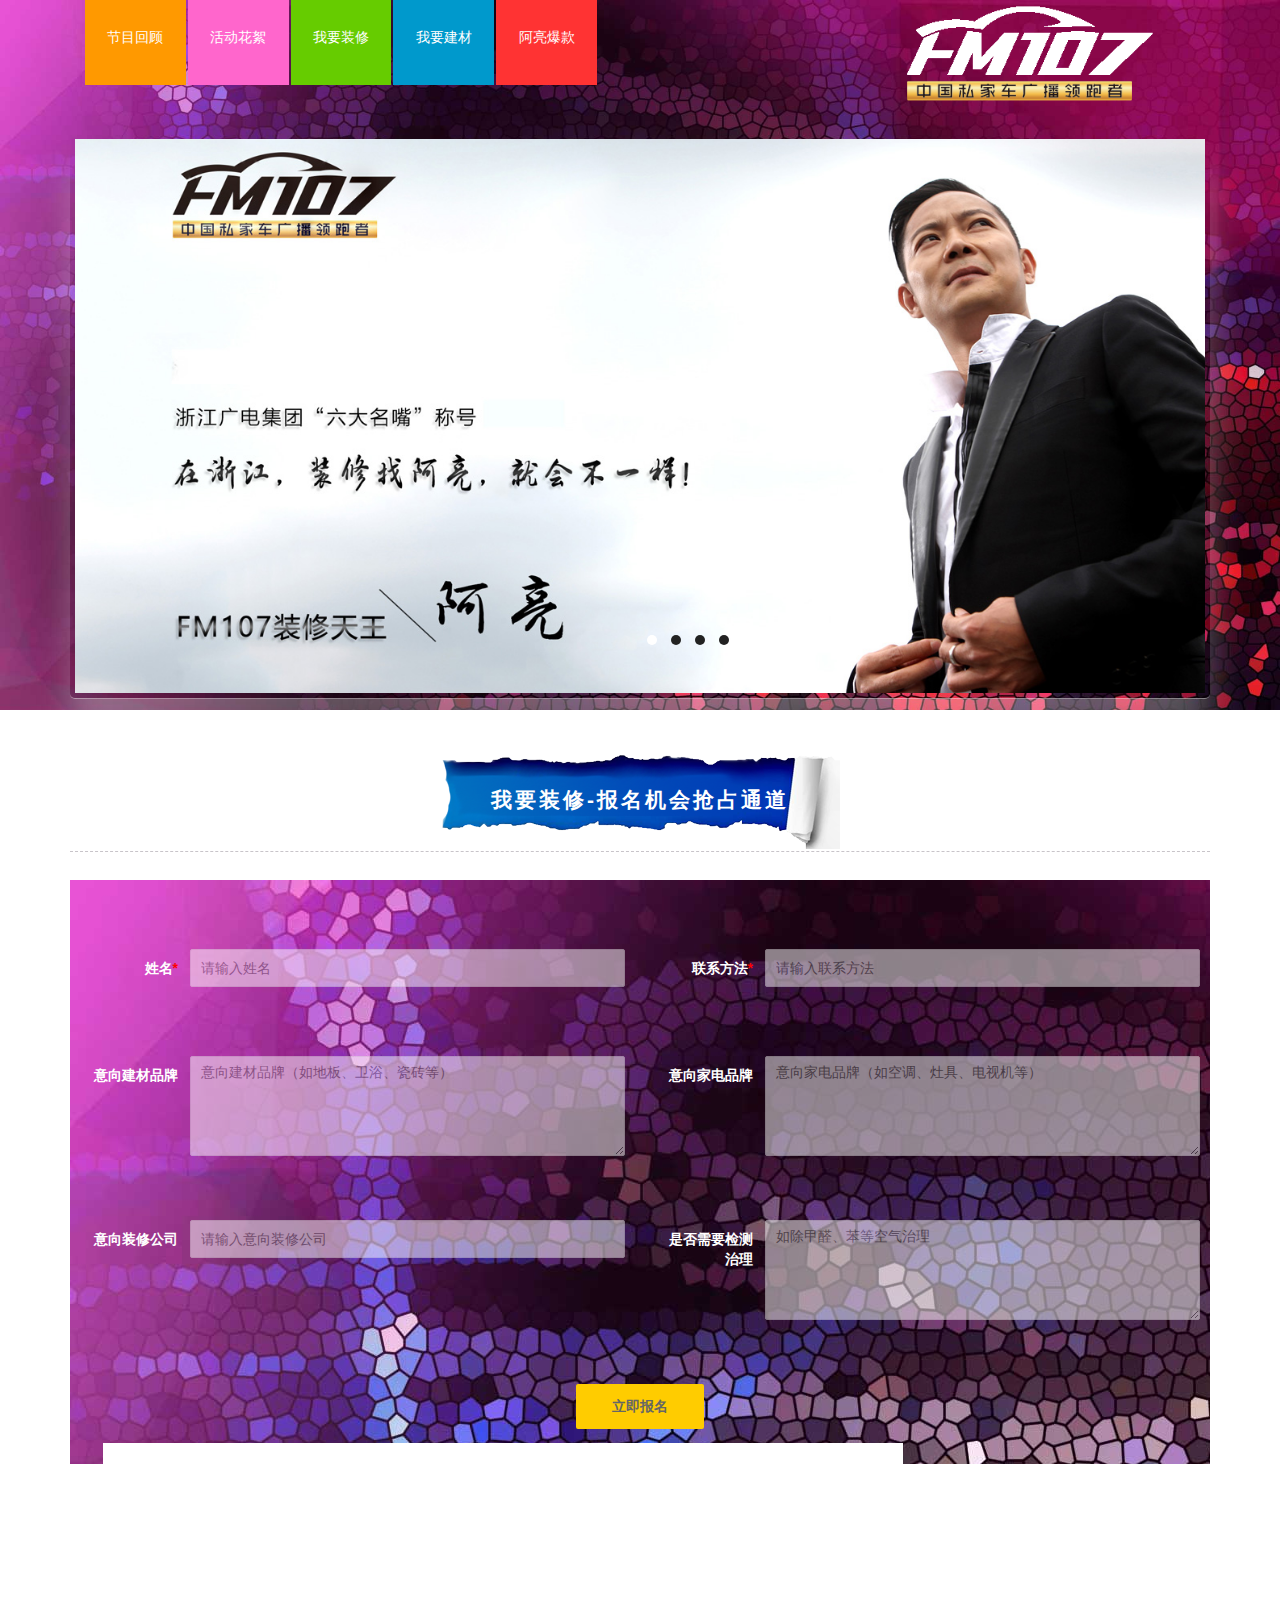
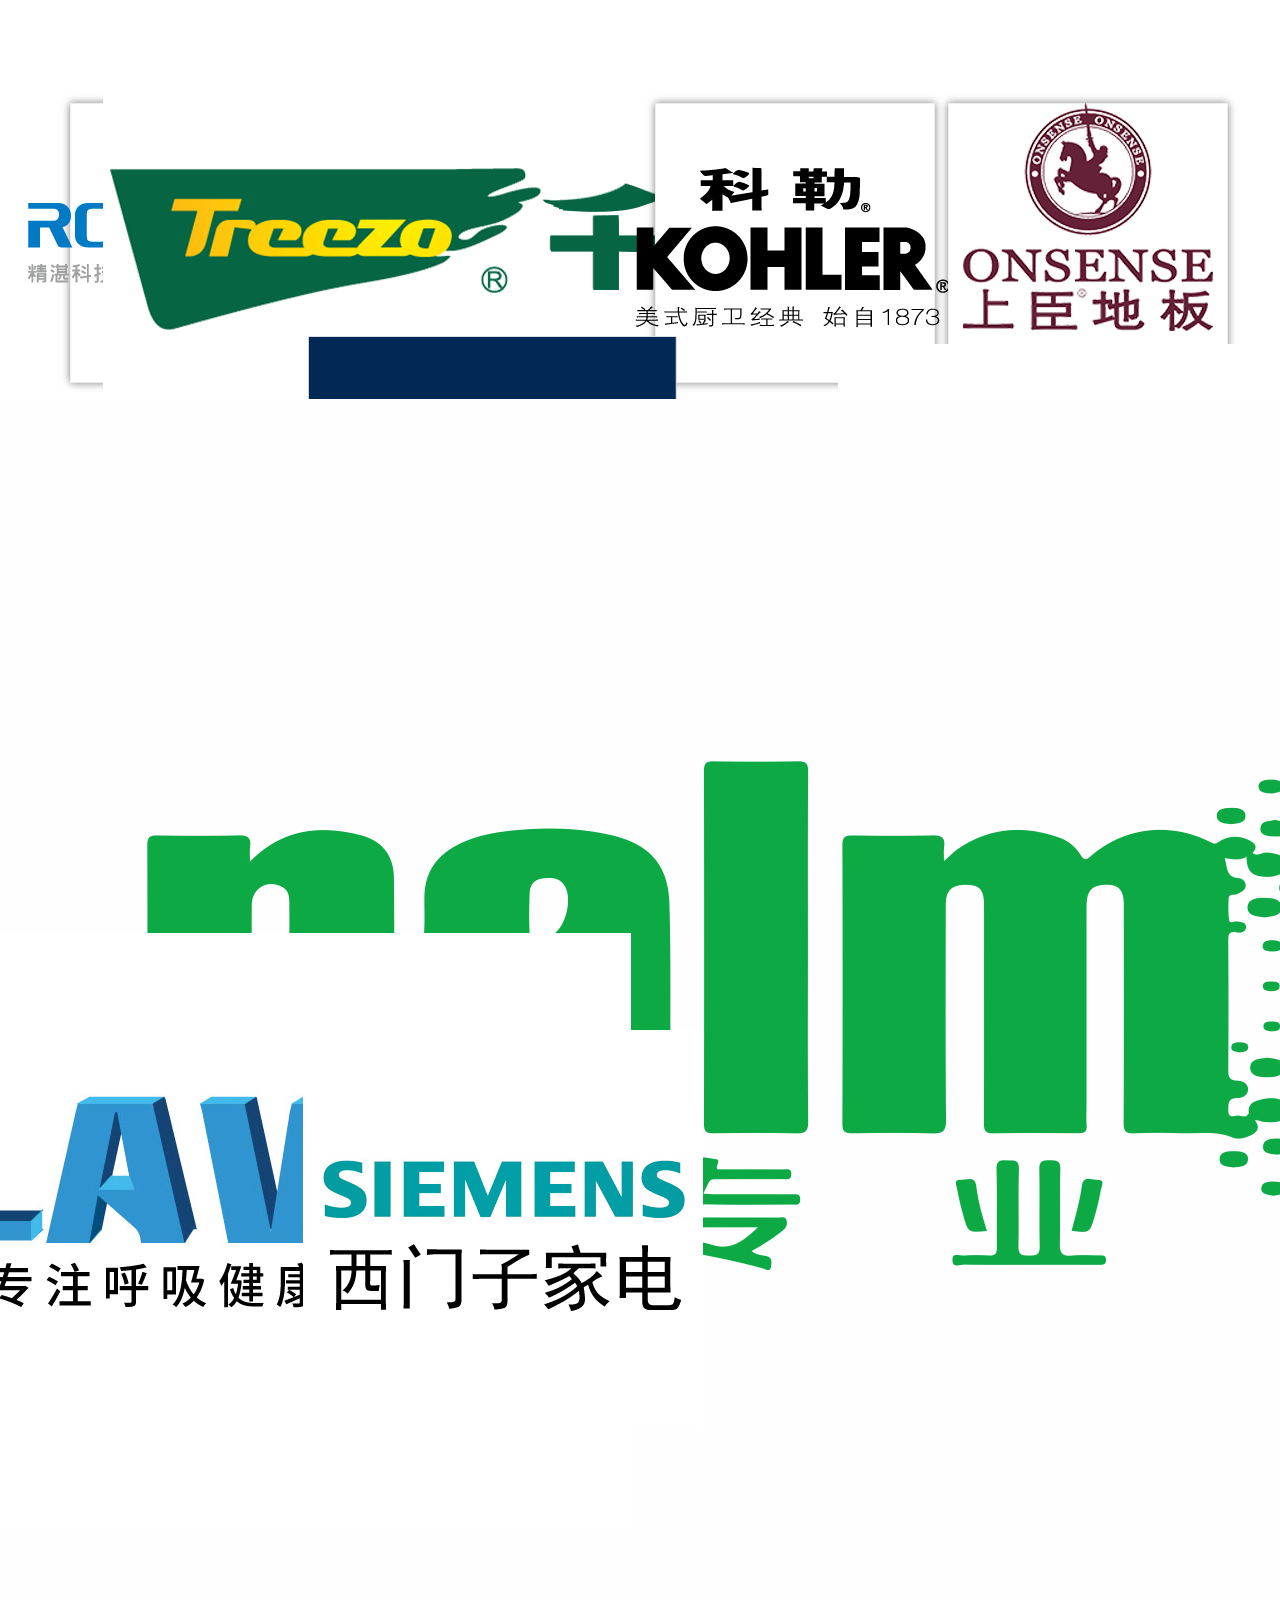
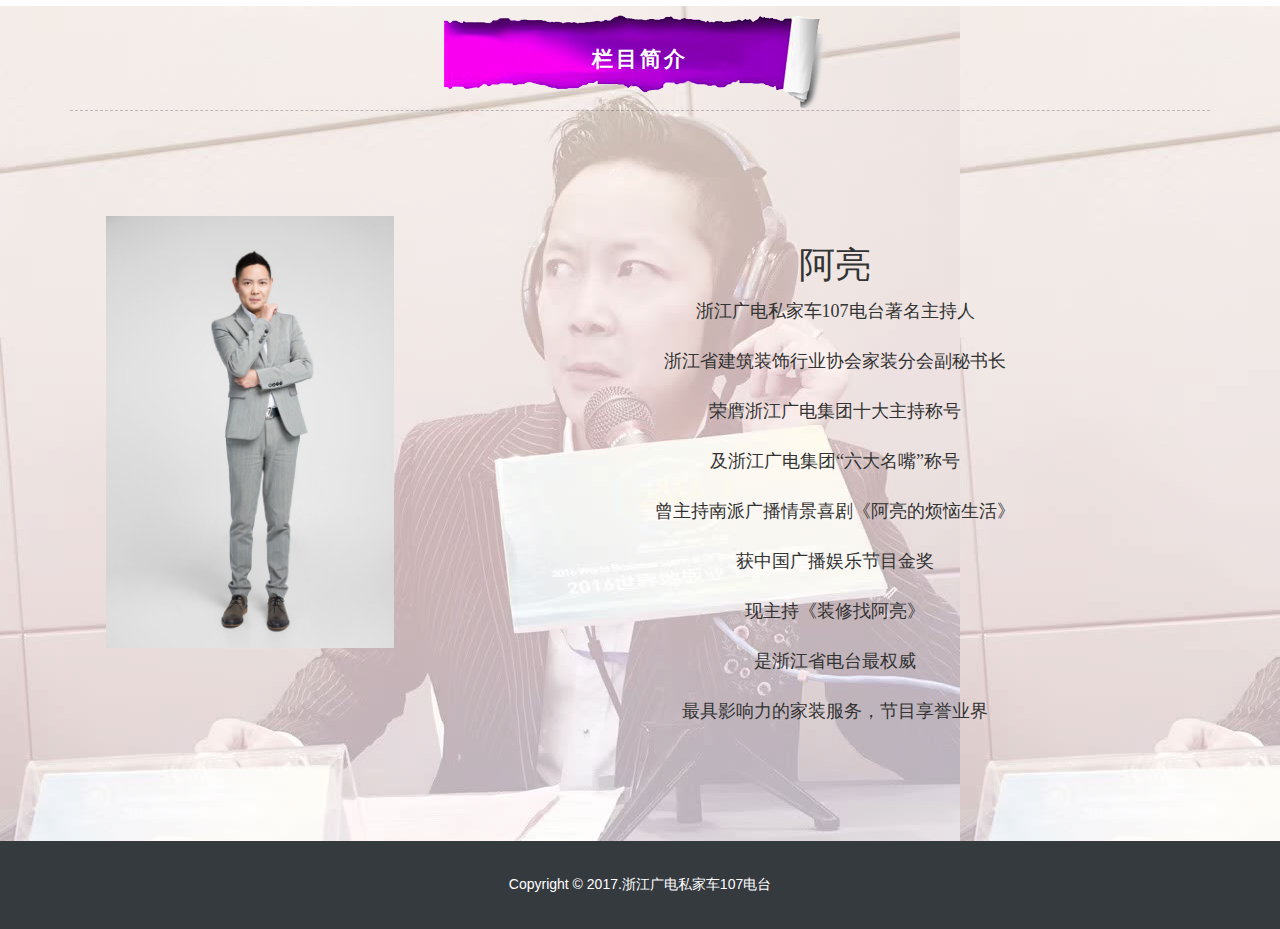
<file: web/index.html>
<!doctype html>
<html>
<head>
	<title>装修找阿亮</title>
	<link href="css/style.css" type="text/css" rel="stylesheet" media="all">
	<link href="css/bootstrap.css" type="text/css" rel="stylesheet" media="all">
    <link href="plugin/layui/css/layui.css" type="text/css" rel="stylesheet" media="all">
	<link rel="stylesheet" type="text/css" href="css/component.css" />
	<!-- Custom Theme files -->
	<meta name="viewport" content="width=device-width, initial-scale=1">
	<meta http-equiv="Content-Type" content="text/html; charset=utf-8" />
	<meta name="keywords" content="装修,阿亮" />
     <script type="application/x-javascript">addEventListener("load", function() { setTimeout(hideURLbar, 0); }, false); function hideURLbar(){ window.scrollTo(0,1); } </script>
	<script type="application/x-javascript"> </script>
	<!-- //Custom Theme files -->
	<!-- js -->
	<script src="js/jquery.min.js"></script>
	<script src="js/form.js"></script>
	<!-- //js -->	
	<!-- start-smoth-scrolling-->
	<script type="text/javascript" src="js/move-top.js"></script>
	<script type="text/javascript" src="js/easing.js"></script>	
	<script type="text/javascript" src="js/modernizr.custom.53451.js"></script>
    
    
    	<script type="text/javascript" src="js/jquery.simpleslider.min.js"></script>
		<script type="text/javascript" src="js/backstretch.js"></script>
		<script type="text/javascript" src="js/custom.js"></script>
        <script type="text/javascript" src="plugin/layui/layui.js"></script>
      

	<script type="text/javascript">
			jQuery(document).ready(function($) {
				$(".scroll").click(function(event){		
					event.preventDefault();
					$('html,body').animate({scrollTop:$(this.hash).offset().top},1000);
				});
			});
	</script>
	<!--//end-smoth-scrolling-->
	<script src="js/easyResponsiveTabs.js" type="text/javascript"></script>
		    <script type="text/javascript">
			    $(document).ready(function () {
					
			    });
	</script>
    <style>
	
	    .layui-form-item .layui-form-label{
		white-space:unset
		}
		.layui-form-label{width:100px;padding:9px 2px;color:white;font-weight:bold}
		.layui-input-block{margin-left:110px}
		.blog-bottom img{width:99%}
		.col-md-3{text-align:center}
		.container{position:relative}
		.header-logo{
			position:absolute;
			top:0px;
			right:0px;
			}
			#regist{ background:url(images/10.png) center no-repeat;}
			#hot{ background:url(images/11.png) center no-repeat;}
			#brief{background:url(images/12.png) center no-repeat;}
			.layui-input,.layui-textarea{
			filter:alpha(Opacity=80);-moz-opacity:0.5;opacity: 0.5;}
			
			.testimonials{background-size:100%;background:url(images/s/brief_a.jpg);}
	</style>
</head>
<body style="background:url(images/s/brief.jpg) repeat">
	<!--header-->
	<div class="header">
		
		<div class="container">
           
            <div class="col-md-12 top-nav">
                <ul class="nav1">
                    <li ><a href="plugin/player/index.html" style="background-color:#F90">节目回顾</a></li>
                    <li><a href="http://site.wsyvip.com/newslist.php?cid=8756&listid=3&sid=294&weixinname=" style="background-color:#F6C"">活动花絮</a></li>
                    <li><a href="#regist" style="background-color:#6C0">我要装修</a></li>
                    <li><a href="#regist" style="background-color:#09C">我要建材</a></li>
                    <li><a href="#brands" style="background-color:#F33" >阿亮爆款</a></li>
                </ul>	
            </div>
       
			<div class="header-logo">
				<a href="index.html"><img src="images/logo2.png" alt="logo" /></a>
			</div>	
			
            
             <div class="clearfix"> </div>
         
            <div class='pageblock' id='fullscreen' style="height:500px">
            	<div class='slider'>
                        <div class='slide' id="first">
                            
                        </div>
                        <div class='slide' id="third">
                            
                        </div>
                         <div class='slide' id="four">
                            
                        </div>
                         <div class='slide' id="five">
                            
                        </div>
				</div>
            </div>
           
           
            
		</div>	
	</div>
	<!--//header-->
	<!--services-->
	<div class="services" >
		<div class="container">
			<h3 id="regist" style="padding-top:40px;padding-bottom:40px;color:white">我要装修-报名机会抢占通道</h3>
			<div class="services-grids" style="background-image:url(images/head_bg.jpg);padding:20px 10px" >
				
                <form class="layui-form" action="http://site.wsyvip.com/plugins/yuyue3/ajax_2.php?action=SubmitBook&id=432&sid=294" id="registForm" method="post">
				
				    <div class="row">
						<div class="col-md-6">
							  <div class="layui-form-item">
								<label class="layui-form-label">姓名<font color="red">*</font></label>
								<div class="layui-input-block">
								  <input type="text" name="name"  placeholder="请输入姓名"  class="layui-input required">
								</div>
                             </div>
                       </div>
						
						<div class="col-md-6">
							    <div class="layui-form-item">
								<label class="layui-form-label">联系方法<font color="red">*</font></label>
								<div class="layui-input-block">
								   <input type="text" name="phone"  placeholder="请输入联系方法"  class="layui-input required">
								</div>
							  </div>
						</div>
				 </div>
				
				
				  <div class="row">
						<div class="col-md-6">
							 <div class="layui-form-item layui-form-text">
								<label class="layui-form-label">意向建材品牌</label>
								<div class="layui-input-block">
								  <textarea name="what" placeholder="意向建材品牌（如地板、卫浴、瓷砖等）" class="layui-textarea"></textarea>
								</div>
							  </div>
                       </div>
						
						<div class="col-md-6">
							     <div class="layui-form-item layui-form-text">
									<label class="layui-form-label">意向家电品牌</label>
									<div class="layui-input-block">
									  <textarea name="what" placeholder="意向家电品牌（如空调、灶具、电视机等）" class="layui-textarea"></textarea>
									</div>
								  </div>
						</div>
				 </div>
				
				
				
				 <div class="row">
						<div class="col-md-6">
							  <div class="layui-form-item">
								<label class="layui-form-label">意向装修公司</label>
									<div class="layui-input-block">
										 <input type="text" name="hope" placeholder="请输入意向装修公司"  class="layui-input">
									</div>
                             </div>
						</div>
						<div class="col-md-6">
							  <div class="layui-form-item layui-form-text">
								<label class="layui-form-label">是否需要检测治理</label>
								<div class="layui-input-block">
								  <textarea name="others" placeholder="如除甲醛、苯等空气治理" class="layui-textarea"></textarea>
								</div>
							  </div>
						</div>
				 </div>
				
				
		
                      
					
                      <div class="layui-form-item">
                          <a class="layui-btn" onclick="submitData()" style="color:#666;font-weight:bold">立即报名</a>   
                      </div>
                    </form>
                    <script>
						function submitData(){
							var flag  = false;
							$(".required").each(function(){
								if($(this).val()==""){
									 layui.use(['form', 'layer'], function () {
										layer.msg("请填写必要信息！");
									 });
									 $(this).focus();
									flag = true;
									return false;
								}
							});
							
							
						if(flag){
							return;
							}
						 layui.use(['form','layer'], function () {
							layer.msg("提交成功！");
						 });
						
						    
						$("#registForm").ajaxSubmit({
							type:"post",
							dataType:"jsonp",
							jsonp: "callback",
							jsonpCallback:"dealResult",
							success:function(da){
								
							}
						});
						return false;
							
						}
						</script>
					<div class="clearfix"> </div>
			</div>
		</div>
	</div>

	<!--blog-->
	<div class="blog">
		<div class="container">
			<div class="blog-top" style="border-bottom:#999 1px dashed" id="brands">
				<!-- <h3 id="hot" style="padding-top:40px;padding-bottom:40px;color:white">阿亮爆款</h3> -->
                <img src="images/bk.jpg" />
			</div>
			<div class="blog-bottom" >
             <div style="text-align:center;font-size:20px;font-weight:bold;margin-bottom:10px;font-family:'华文隶书'">以下品牌，找阿亮可以拿全省最低价！！！</div>
				
				
			</div>
		</div>
	</div>
	<!--blog-->
	
	<!--testimonials-->
	<div class="testimonials services">
		<div class="container">
			<h3 id="brief" style="padding-top:40px;padding-bottom:40px;color:white">栏目简介</h3>
			<div class="sap_tabs row">	
				<div class="col-md-4">
					<img src="images/breif1.jpg" style="width:80%"/>
				</div>	

                <div class="col-md-8" style="line-height:50px;font-size:18px;font-family:'华文隶书'" id="txt_brief">
                     <h2 style="font-size:36px;padding-top:30px">阿亮</h2>
                    
                    浙江广电私家车107电台著名主持人<br />
					浙江省建筑装饰行业协会家装分会副秘书长<br />
                    荣膺浙江广电集团十大主持称号<br />
                    及浙江广电集团“六大名嘴”称号<br />
                    曾主持南派广播情景喜剧《阿亮的烦恼生活》<br />获中国广播娱乐节目金奖<br />
                    现主持《装修找阿亮》<br />是浙江省电台最权威<br />最具影响力的家装服务，节目享誉业界
				</div>
			</div>		  
		</div>
	</div>	
	<!--//testimonials-->
	<div class="footer">
		<div class="container">
			<div class="footer-right">
				<p>Copyright &copy; 2017.浙江广电私家车107电台 </p>
			</div>
		</div>	
	</div>
	<!--smooth-scrolling-of-move-up-->
		<script type="text/javascript">
									$(document).ready(function() {
										/*
										var defaults = {
								  			containerID: 'toTop', // fading element id
											containerHoverID: 'toTopHover', // fading element hover id
											scrollSpeed: 1200,
											easingType: 'linear' 
								 		};
										*/
										
										$().UItoTop({ easingType: 'easeOutQuart' });
										var screenWidth = $("#fullscreen").width();
										$("#fullscreen").css("height",(screenWidth*0.50)+"px");
										
									});
								</script>
					<a href="#" id="toTop" style="display: block;"> <span id="toTopHover" style="opacity: 1;"> </span></a>
	<!--//smooth-scrolling-of-move-up-->		
</body>
</html>

<script>

function IsPC() {
    var userAgentInfo = navigator.userAgent;
    var Agents = ["Android", "iPhone",
                "SymbianOS", "Windows Phone",
                "iPad", "iPod"];
    var flag = true;
    for (var v = 0; v < Agents.length; v++) {
        if (userAgentInfo.indexOf(Agents[v]) > 0) {
            flag = false;
            break;
        }
    }
    return flag;
}
function loadBrands(pageUrl){
	$.ajax({
		url:pageUrl,
		success: function(da){
			$("#brands").append(da);
			}
		});
}
</script>
<SCRIPT type=text/javascript>
if(IsPC()){
	loadBrands("frags/pc.html");  	
}else{
	loadBrands("frags/mobile.html");
	$("#txt_brief").css({"font-size":"16px"});  
}
</SCRIPT>
</file>
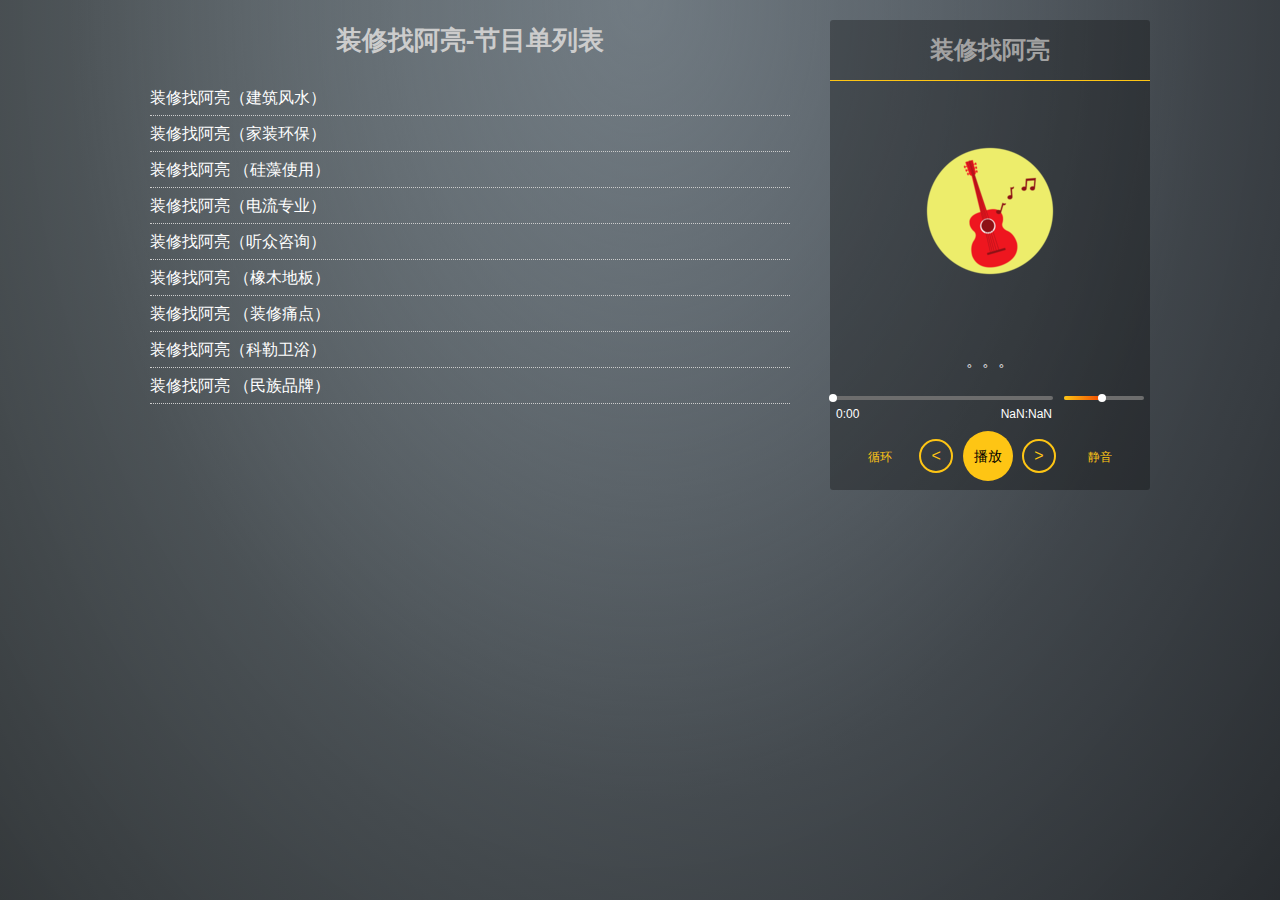
<file: web/plugin/player/index.html>
<!DOCTYPE html>
<html lang="en">
<head>
	<meta charset="UTF-8">
	<meta name="viewport" content="width=device-width, initial-scale=1.0, maximum-scale=1.0, user-scalable=no">
	<title>装修找阿亮-节目回顾</title>
	<link rel="stylesheet" href="css/music.css">
    <style>
	.current{ background-color:#FC0}
	</style>
</head>
<body class="blueHour">
	<div class="container">
		<div class="music-list">
			<div class="title">装修找阿亮-节目单列表</div>
			<div class="list">
				<ul>
					<li id="li_0"><a href="javascript:;"  onclick="playList(0)">装修找阿亮（建筑风水）</a></li>
					<li id="li_1"><a href="javascript:;"  onclick="playList(1)">装修找阿亮（家装环保）</a></li>
					<li id="li_2"><a href="javascript:;"  onclick="playList(2)">装修找阿亮 （硅藻使用）</a></li>
					<li id="li_3"><a href="javascript:;"  onclick="playList(3)">装修找阿亮（电流专业）</a></li>
					<li id="li_4"><a href="javascript:;"  onclick="playList(4)">装修找阿亮（听众咨询）</a></li>
					<li id="li_5"><a href="javascript:;"  onclick="playList(5)">装修找阿亮 （橡木地板）</a></li>
                    <li id="li_6"><a href="javascript:;" onclick="playList(6)">装修找阿亮 （装修痛点）</a></li>
					<li id="li_7"><a href="javascript:;"  onclick="playList(7)">装修找阿亮（科勒卫浴）</a></li>
                    <li id="li_8"><a href="javascript:;"  onclick="playList(8)">装修找阿亮 （民族品牌）</a></li>
				</ul>
			</div>
		</div>
		<audio id="audio">
			<source title="装修找阿亮160510（建筑风水）" data-img="http://wsypic.000e.com/other/20160719175036172.png" src="http://cs.qyxzds.com/test/FM107/sound/160510.mp3">
			<source title="装修找阿亮160614（家装环保）" data-img="http://wsypic.000e.com/other/20160719175036172.png" src="http://cs.qyxzds.com/test/FM107/sound/160614.mp3">
			<source title="装修找阿亮160630 （硅藻使用）" data-img="http://wsypic.000e.com/other/20160719175036172.png" src="http://cs.qyxzds.com/test/FM107/sound/160630.mp3">
			<source title="装修找阿亮160706（电流专业）" data-img="http://wsypic.000e.com/other/20160719175036172.png" src="http://cs.qyxzds.com/test/FM107/sound/160706.mp3">
			<source title="装修找阿亮160706（听众咨询）" data-img="http://wsypic.000e.com/other/20160719175036172.png" src="http://cs.qyxzds.com/test/FM107/sound/16070601.mp3">
			<source title="装修找阿亮160706 （橡木地板）" data-img="http://wsypic.000e.com/other/20160719175036172.png" src="http://cs.qyxzds.com/test/FM107/sound/16070602.mp3">
            <source title="装修找阿亮160706 （装修痛点）" data-img="http://wsypic.000e.com/other/20160719175036172.png" src="http://cs.qyxzds.com/test/FM107/sound/16070603.mp3">
            <source title="装修找阿亮160707（科勒卫浴）" data-img="http://wsypic.000e.com/other/20160719175036172.png" src="http://cs.qyxzds.com/test/FM107/sound/160707.mp3">
            <source title="装修找阿亮160718 （民族品牌）" data-img="http://wsypic.000e.com/other/20160719175036172.png" src="http://cs.qyxzds.com/test/FM107/sound/160718.mp3">
		</audio>
		<div class="music">
			<div class="header">
				<h1>装修找阿亮</h1>
			</div>
			<div class="fengmian">
				<img src="img/music.png" id="music-img" alt="">
			</div>
			<div id="title">
				。。。
			</div>
			<div class="jindu">
				<span id="music-bar">
					<span id="load-bar"></span>
					<span id="played-bar"></span>
				</span>
				<span id="voice-bar">
					<span id="voiced-bar"></span>
				</span>
				<div id="time">
					<span id="current-time">0:00</span>
					<span id="total-time"></span>
				</div>
			</div>
			<div class="controls">
				<a id="xunhuan" href="javascript:;">循环</a>
				<a id="prev" href="javascript:;"><</a>
				<a id="play" href="javascript:;">播放</a>
				<a id="next" href="javascript:;">></a>
				<a id="jingyin" href="javascript:;">静音</a>
			</div>
		</div>
	</div>
    <script>
	  var currentSrcIndex = 6;
	  
	  
	</script>
	<script src="js/music.js"></script>
    <script src="js/jquery-1.8.0.min.js"></script>
    
    
	<script>
		// 回调函数将返回的内容添加到结果区（需要在页面加载完后加载上，为后面执行回调）
		function jsonpcallback (rs) {
			var resultHtml = '歌曲：<strong>' + rs.result.songs[0].name + '</strong>' + 
							 '歌手：<strong>' + rs.result.songs[0].artists[0].name + '</strong>' +
							 '<a href="javascript:;" id="to-play">立即播放</a>';	
			result.innerHTML = resultHtml;
			result.setAttribute('data-audio', rs.result.songs[0].audio);
			result.setAttribute('data-img', rs.result.songs[0].album.picUrl);
			result.setAttribute('data-music', rs.result.songs[0].name);
			result.setAttribute('data-singer', rs.result.songs[0].artists[0].name);
			result.style.opacity = '1';

		};
		
		function playList(index){
			$(".list li").removeClass("current");
			$("#li_"+index).addClass("current");
			
			currentSrcIndex = index;
			sourceList = audio.getElementsByTagName('source');
			musicImg = document.getElementById('music-img');
			currentSrc = sourceList[currentSrcIndex].getAttribute('src');
			currentImg = sourceList[currentSrcIndex].getAttribute('data-img')
			musicImg.setAttribute('src', currentImg);
			audio.setAttribute('src', currentSrc);
			audio.play();
			play.innerHTML = '暂停';
			musicImg.style.animation = 'xuanzhuan 5s linear infinite';
			musicTime();
		}
		
		function musicTime() {
		// 更换播放歌曲
		totalTime = document.getElementById('total-time');
		musicTitle = document.getElementById('title');
		musicTitle.innerHTML = sourceList[currentSrcIndex].title;
		// 播放时间显示
		audio.addEventListener("canplay", function(){
			var sc=audio.duration;

			var fen = parseInt(sc / 60);
			var miao = parseInt(sc % 60);
			if (miao < 10) {
				totalTime.innerHTML = fen + ':0' + miao;
			}else {
				totalTime.innerHTML = fen + ':' + miao;
			}
		});
	};
	</script>
</body>
</html>
</file>
<file: web/css/style.css>
body{
	margin:0;
	font-family: '宋体', sans-serif;
	background:#fff !important;
}
body a{
	transition: 0.5s all ease;
	-webkit-transition: 0.5s all ease;
	-moz-transition: 0.5s all ease;
	-o-transition: 0.5s all ease;
	-ms-transition: 0.5s all ease;
}
/*--header--*/
.header {
  	position: relative;
background: url(../images/head_bg.jpg) no-repeat;
  	min-height: 790px;
  	background-size: 100% 100%;
  	-webkit-background-size: 100% 100%;
	-moz-background-size: 100% 100%;
	-o-background-size: 100% 100%;
	-ms-background-size: 100% 100%;
}
.banner {
  	position: relative;
  	background: url(../images/bnr-1.jpg) no-repeat;
  	min-height: 300px;
  	background-size: 100% 100%;
  	-webkit-background-size: 100% 100%;
	-moz-background-size: 100% 100%;
	-o-background-size: 100% 100%;
	-ms-background-size: 100% 100%;
}
.social-icons {
  	position: absolute;
  	right: 3%;
  	top: 88%;
}
.social-icons ul {
  	padding: 0;
  	margin: 0;
}
.social-icons ul li{
	list-style-type:none;
	display:inline-block;
}
.social-icons ul li a span{
	background:url(../images/social-icons.png) no-repeat;
	width:48px;
	height:48px;
	display:block;
	transition: 0.5s all ease;
	-webkit-transition: 0.5s all ease;
	-moz-transition: 0.5s all ease;
	-o-transition: 0.5s all ease;
	-ms-transition: 0.5s all ease;
}
.social-icons ul li a span.twt{
	background-position:0px 0px;
}
.social-icons ul li a span.fb{
	background-position:-48px 0px;
}
.social-icons ul li a span.in{
	background-position:-96px 0px;
}
.social-icons ul li a span.dot{
	background-position:-144px 0px;
}
.social-icons ul li a span.twt:hover{
	background-position:0px -48px;
}
.social-icons ul li a span.fb:hover{
	background-position:-48px -48px;
}
.social-icons ul li a span.in:hover{
	background-position:-96px -48px;
}
.social-icons ul li a span.dot:hover{
	background-position:-144px -48px;
}
span.menu {
	position: relative;
	cursor: pointer;
}
ul.nav1 {
  	left: 0;
  	right: 0;
  	top: 0%;
  	margin: 0;
  	padding: 0;
}

.top-nav{
	position:absolute;
}
.top-nav ul li {
	
  	list-style-type: none;
  	display: inline-block;
  	padding: 2.1em 0;
  	float: left;
	max-width:17%;
  	margin-right: 2px;
}
.top-nav ul li a{
	background: #353a3f;
	color: #fff;
	text-decoration: none;
	padding: 3.3em 1.6em 2.8em 1.6em;
	font-size: 14px;
	font-weight: 400;
	font-family: 'Raleway', sans-serif;
	transition:.5s all;
}
.top-nav ul li a:hover{
	color:#b33f8a;
}
.top-nav ul li a.active {
  	color: #b33f8a;
}
.col-md-9.top-nav {
  	padding: 0;
}
.copyrights{text-indent:-9999px;height:0;line-height:0;font-size:0;overflow:hidden;}
/*--//header--*/
/*--services--*/
.services {
  	text-align: center;
  	padding-top: 2em;
}
.services h3,.blog-top h3{
  	margin: 10px 0px;
  	color: #353A3F;
  	font-size: 21px;
  	letter-spacing: 3px;
  	font-weight: 700;
  	border-bottom: 1px dashed rgba(73, 59, 76, 0.3);
  	padding-bottom: 20px;
}
.services-grids {
  margin-top: 2em;
}
.services-grids-info{
	text-align:center;
}
.services-grids-info span{
	background:url(../images/service-1.png) no-repeat;
	width:70px;
	height:70px;
	display:block;
	margin:0 auto;
	transition: 0.5s all ease;
	-webkit-transition: 0.5s all ease;
	-moz-transition: 0.5s all ease;
	-o-transition: 0.5s all ease;
	-ms-transition: 0.5s all ease;
}
.services-grids-info span.service-one{
	background-position:0px 0px;
}
.services-grids-info span.service-two{
	background-position:-70px 0px;
}
.services-grids-info span.service-three{
	background-position:-140px 0px;
}
.services-grids-info span.service-one:hover{
	background-position:0px -70px;
}
.services-grids-info span.service-two:hover,.services-grids-info span.service-two.active{
	background-position:-70px -70px;
}
.services-grids-info span.service-three:hover{
	background-position:-140px -70px;
}
.services-grids-info h4 {
  	margin: 27px 0 0 0;
  	color: #353A3F;
  	font-size: 15px;
  	font-weight: 600;
}
.services-grids p {
  	color: #858d94;
  	margin: 10px 0 0 0;
  	font-size: 13px;
  	letter-spacing: 0.5px;
  	line-height: 1.6em;
}
/*--services--*/
/*--blog--*/
.blog{
	padding:2em 0px;
	margin-top:20px
}
.blog .container{

}

	
.blog-top{
	text-align:center;
}
.blog-bottom{
	margin-top:3em;
}
.blog-left-one a img{
	width:100%;
}
.col-md-5.blog-left-one {
  	padding: 0;
}
.blog-left-two label {
  	color: #b33f8a;
  	font-size: 13px;
  	font-weight: 600;
  	margin-bottom: 2px;
}
.blog-left-two a h4 {
  	color: #353A3F;
  	font-size: 17px;
  	line-height: 1.4em;
  	font-weight: 700;
  	margin: 10px 0 0 0;
}
.blog-left-two a:hover{
	text-decoration:none;
}
.blog-left-two a h4:hover{
	color: #b33f8a;
	transition: 0.5s all ease;
	-webkit-transition: 0.5s all ease;
	-moz-transition: 0.5s all ease;
	-o-transition: 0.5s all ease;
	-ms-transition: 0.5s all ease;
}
.blog-left-two p{
	color: #858d94;
  	margin: 10px 0 0 0;
  	font-size: 13px;
  	letter-spacing: 0.5px;
  	line-height: 1.6em;
}
.blog-one:nth-child(2){
	margin-top:5em;
}
/*--blog--*/
/*--seemore--*/
.seemore{
	background:url(../images/see-banner.jpg) no-repeat;
	min-height:500px;
	background-size:100% 100%;
	-webkit-background-size:100% 100%;
	-moz-background-size:100% 100%;
	-o-background-size:100% 100%;
	-ms-background-size:100% 100%;
	position:relative;
}
.seemore-text {
  	position: absolute;
  	top: 0;
  	left: 0;
  	background: rgba(73, 59, 76, 0.9);
  	padding: 11.9em 1em 12em 4.5em;
}
.seemore-text h3{
	color:#fff;
	font-size:2.8em;
	font-weight:700;
	margin:0;
}
.seemore-text p {
  	color: #fff;
  	font-size: 1.4em;
  	font-weight: 600;
  	width: 66%;
  	line-height: 1.5em;
  	margin: 20px 0;
}
.seemore-text a{
	color:#fff;
	font-size:18px;
	font-weight:400;
	border-bottom: 1px solid #fff;
}
.seemore-text a:hover{
	color:#b33f8a;
	text-decoration:none;
	border-bottom: 1px solid #b33f8a;
	transition: 0.5s all ease;
	-webkit-transition: 0.5s all ease;
	-moz-transition: 0.5s all ease;
	-o-transition: 0.5s all ease;
	-ms-transition: 0.5s all ease;
}
/*--seemore--*/
/*--testimonial--*/
/******** SAP ************/
.sap_tabs{
	clear:both;
	padding: 4em 0;
}
.tab_box{
	background:#fd926d;
	padding: 2em;
}
.top1{
	margin-top: 2%;
}
.resp-tabs-list {
	width: 35%;
	list-style: none;
	padding: 0;
	margin: 0 auto 3em;
}
.resp-tab-item{
	cursor: pointer;
	padding: 3px;
	display: inline-block;
	margin: 0 .5em;
	list-style: none;
	width: 22%;
	border: 1px solid rgb(32, 36, 41);
	-webkit-transition: all 0.3s ease-out;
	-moz-transition: all 0.3s ease-out;
	-ms-transition: all 0.3s ease-out;
	-o-transition: all 0.3s ease-out;
	transition: all 0.3s ease-out;
}
.resp-tab-item:hover {
	text-shadow: none;
	color: #4fafa0;
}
.resp-tab-active{
	text-shadow: none;
	color:#fff;
	border: 1px solid gray;
}
.resp-tabs-container {
	padding: 0px;
	clear: left;
}
h2.resp-accordion {
	cursor: pointer;
	padding: 5px;
	display: none;
}
.resp-tab-content {
	display: none;
}
.resp-content-active, .resp-accordion-active {
   display: block;
}
@media only screen and (max-width:480px) {
	.resp-tabs-container{
		padding:10px;
	}
.resp-vtabs .resp-tabs-container {
	border: none;
	float: none;
	width: 100%;
	min-height: initial;
	clear: none;
}
.resp-accordion-closed {
	display: none !important;
}
}
.view.view-first {
  	background: #353a3f;
  	width: 71%;
  	margin: 0 auto;
  	padding: 2em;
}
.view.view-first h5 {
  	color: #fff;
  	font-size: 15px;
  	font-weight: 400;
  	letter-spacing: 1px;
  	margin: 0 0 1em 0;
}
.view.view-first p {
  	color: #858d94;
  	font-size: 14px;
  	margin: 0;
  	line-height: 1.6em;
}
/*--footer--*/
.footer {
  	background: #353a3f;
  	padding: 2.5em 0;
  	text-align: center;
}
.footer-right p {
  	color: #fff;
  	margin: 0;
  	font-size: 14px;
}
.footer-right a {
	color: #b33f8a;
	text-decoration:none;
	transition:.5s all;
}
.footer-right a:hover{
	color: #858d94;
	text-decoration:none;
	transition: 0.5s all ease;
	-webkit-transition: 0.5s all ease;
	-moz-transition: 0.5s all ease;
	-o-transition: 0.5s all ease;
	-ms-transition: 0.5s all ease;
}
/*--slider-up-arrow--*/
#toTop {
	display: none;
	text-decoration: none;
	position: fixed;
	bottom: 9%;
	right: 3%;
	overflow: hidden;
	width: 32px;
	height: 32px;
	border: none;
	text-indent: 100%;
	background: url("../images/move-up.png") no-repeat 0px 0px;
}
#toTopHover {
	width: 32px;
	height: 32px;
	display: block;
	overflow: hidden;
	float: right;
	opacity: 0;
	-moz-opacity: 0;
	filter: alpha(opacity=0);
}
/*--about--*/
.about-info {
  	padding: 5em 0;
}
.about-info h4 {
	text-align: left;
	color: #BEBEBE;
	font-size: 18px;
	margin: 0 0 1em;
}
.about-info p {
  	color: #858d94;
  	margin: 0 0 1.5em 0;
  	text-align: left;
  	font-size: 13px;
  	letter-spacing: 1px;
  	line-height: 1.8em;
}
.about-info-left img {
  	width: 100%;
}
.about-info-left:nth-child(1){
  	padding-left: 0;
}
.about-info-left {
  	padding-left: 0 !important;
}
.about-text {
  	text-align: left;
}
.about-text-info h4 {
  	color: #BEBEBE;
  	margin: 0;
  	font-size: 20px;
  	font-weight: 500;
}
.about-text-info a h5{
	color:#b33f8a;
	line-height: 1.6em ;
	width: 80%;
	font-size: 14px;
	margin:.7em 0;
}
.about-text-info a:hover{
	text-decoration:none;
}
.about-text-info a h5:hover{
	color: #353A3F;
	transition: 0.5s all ease;
	-webkit-transition: 0.5s all ease;
	-moz-transition: 0.5s all ease;
	-o-transition: 0.5s all ease;
	-ms-transition: 0.5s all ease;
}
.about-text-info p {
  	color: #858d94;
  	margin: 0 0 1em 0;
  	text-align: left;
  	font-size: 13px;
  	letter-spacing: 1px;
  	line-height: 1.8em;
}
.about-team {
  	padding: 0em 0 3em 0;
}
.row {
  	margin: 2em 0;
}
.caption h4 {
  	font-size: 18px;
  	margin: 0.5em 0;
}
.caption h4 a{
  	font-size: 18px;
  	text-decoration:none;
  	transition:.5s all;
  	color:#1B242F;
}
.caption h4 a:hover{
  	color: #b33f8a;
  	text-decoration:none;
}
.caption p {
  	font-size: 14px;
  	color: #858d94;
  	margin: 0;
  	line-height: 1.6em;
}
/*-------Portfolio Part Starts Here ---------*/
.portfolio-bottom{
	margin-top:5em;
}
.port-left img{
	width:100%;
}
.portfolio {
  	padding-bottom: 6em;
}
.portfolio-one{
	margin-top:20px;
}
.col-md-3.port-left {
  padding: 0 10px;
}
.portfolio-one:nth-child(1){
	margin-top:0;
}
.portfolio img {
	max-width:100%;
	transition: all 500ms!important;
	-webkit-transition: all 500ms!important;
	-moz-transition: all 500ms!important;
}
.portfolio .label {
	position: absolute;
	width: 100%;
	height:40px;
	bottom:-40px;
}
.portfolio .label-bg {
	background: #22B4B8;
	width: 100%;
	height:100%;
	position: absolute;
	top:0;
	left:0;
}
.portfolio .label-text {
	color:#fff;
	position: relative;
	z-index:500;
	padding:5px 8px;
}		
.portfolio .text-category {
	display:block;
	font-size:9px;
	font-size: 12px;
	text-transform:uppercase;
}
.portfolio-wrapper:hover ul.social-ic{
	display: block;
}
/*--sample-page--*/
.sample-page {
	padding: 0em 0 7em 0;
}
.sample-page h4 {
	margin: 2em 0 1em 0;
	color: #BEBEBE;
	font-size: 22px;
	font-weight: 500;
}
.sample-page-left {
  	margin-top: 3em;
}
.sample-page-right {
  	margin-top: 3em;
}
.sample-page-info h5 {
  	font-size: 15px;
  	font-weight: 600;
  	margin: 1.5em 0;
  	color: #b33f8a;
  	line-height: 1.6em;
}
.sample-page-info p{
	color: #858d94;
  	margin: 0 0 1.5em 0;
  	text-align: left;
  	font-size: 13px;
  	letter-spacing: 1px;
}
.sample-page  img {
	box-sizing: border-box;
	height: auto;
	max-width: 100%;
}
img.zoom-img {
	webkit-transform: scale(1, 1);
	-webkit-transition-timing-function: ease-out;
	-webkit-transition-duration: .5s;
	-moz-transform: scale(1, 1);
	-moz-transition-timing-function: ease-out;
	-moz-transition-duration: .5s;
}
img.zoom-img:hover {
	-webkit-transform: scale(1.05);
	-webkit-transition-timing-function: ease-in-out;
	-webkit-transition-duration: 750ms;
	-moz-transform: scale(1.05);
	-moz-transition-timing-function: ease-in-out;
	-moz-transition-duration: 750ms;
	overflow: hidden;
}
.sample-page-info img {
  	width: 100%;
}
.sample-page-info p {
  	color: #858d94;
  	margin: 0 0 1.5em 0;
  	text-align: left;
  	font-size: 13px;
  	letter-spacing: 1px;
  	line-height: 1.8em;
}
.comment-icons {
	border-top: 1px dotted #858d94 ;
	border-bottom: 1px dotted #858d94;
	padding: 1.5em 0;
	margin: 4em 0;
}
.comment-icons ul{
	margin: 0;
	padding: 0;
}
.comment-icons ul li{
	list-style-type:none;
	display:inline-block;
	  margin: 12px 20px;
	color:#858d94;
}
.comment-icons ul li span {
  	background: url(../images/comment.png) no-repeat;
  	width: 16px;
  	height: 16px;
  	display: inline-block;
  	vertical-align: middle;
  	margin-right: 10px;
}
.comment-icons ul li span.d{
	background-position:0px 0px;
}
.comment-icons ul li span.clndr{
	background-position:-16px 0px;
}
.comment-icons ul li span.admin{
	background-position:-32px 0px;
}
.comment-icons ul li span.cmnts{
	background-position:-48px 0px;
}
.comment-icons ul li span.like{
	background-position:-64px 0px;
}
.comment-icons ul li a{
	color: #858d94;
	font-size: 15px;
	font-weight: 500;
}
.comment-icons ul li a:hover{
	color:#c05151;
	text-decoration:none;
	transition:.5s all;
}
.read-more {
	margin: 1.8em 0 0 0;
}
.read-more a {
	color: #fff;
	font-size: 14px;
	font-weight: 500;
	padding: .5em .8em;
	border-radius: 3px;
	background: #b33f8a;
	border: 1px solid #b33f8a;
}
.read-more a:hover{
	text-decoration:none;
	background: none;
	transition: .5s all;
	outline: none;
	color: #b33f8a;
}
.category ul {
  	margin: 0;
  	padding: 0 0 0 1.4em;
}
.category ul li{
  list-style-type: disc;
  padding: 12px 0;
  color: #979292;
  font-size: 20px;
}
.category ul li a {
	font-size: 15px;
	font-weight: 500;
	color: #858d94;
	transition: .5s all;
}
.category ul li a:hover{
	transition:.5s all;
	color:#b33f8a;
	text-decoration:none;
	margin-left: 5px;
}
.recent-posts-info {
  	margin-bottom: 3em;
}
.posts-right {
  	margin-top: 15px;
}
.posts-right lable {
	font-size: 14px;
	font-weight: 600;
	color: #BEBEBE;
}
.posts-right h5 {
	font-size: 15px;
	font-weight: 600;	
	margin: .5em 0;
}
.posts-right h5 a{	
	color: #b33f8a;
	transition:.5s all;
	text-decoration:none;
}
.posts-right h5 a:hover{	
	color: #BEBEBE;
	text-decoration:none;	
}
.posts-right p {
	color: #858d94;
  	margin: 0 0 1.5em 0;
  	text-align: left;
  	font-size: 13px;
  	letter-spacing: 1px;
	line-height: 1.8;
}
.comments-info {
  	margin: 2.7em 0;
}
.comments-info p {
	color: #858d94;
	margin: 1em 0 0 0;
	text-align: left;
	font-size: 13px;
	letter-spacing: 1px;
	line-height: 1.8;
}
.cmnt-icon-left {
	float: left;
	width: 30%;
}
.cmnt-icon-right {
	float: right;
	  width: 70%;
}
.cmnt-icon-right p {
	color: #858d94;
	margin: 0 0 .5em 0;
	text-align: left;
	font-size: 13px;
	letter-spacing: 1px;
}
.cmnt-icon-right p a {
  color: #858d94;
  text-decoration:none;
}
.cmnt-icon-right p a:hover{
  color: #c05151;
  text-decoration:none;
  transition:.5s all;
}
.admin-text {
	border:1px dotted #353a3f;
	padding: 2em;
}
.admin-text h5 {
	font-size: 15px;
	font-weight: 600;
	margin: 0 0 1em 0;
	color: #353a3f;
}
.admin-text-left {
	float: left;
	width: 11%;
}
.admin-text-right {
	float: right;
	width: 86%;
}
.admin-text-right p {
	color: #C8C8C8;
	margin: 0 0 1.5em 0;
	text-align: left;
	font-size: 13px;
	letter-spacing: 1px;
}
.admin-text-right span {
	color:#353a3f;
	font-weight: 600;
	font-size: 15px;
}
.admin-text-right span a {
  color: #353a3f;
  text-decoration:none;
}
.admin-text-right span a:hover{
  color: #BEBEBE;
  transition:.5s all;
}
.related-posts-grids {
	float: left;
	width: 30%;
	margin-left: 1em;
}
.related-posts-grids img{
	width:100%;
}
.related-posts-grids h5 {
	font-size: 15px;
	font-weight: 600;
	margin: .5em 0;
	color: #1C90F4;
}
.response-info {
	padding: 2em;
	border: 1px dotted #353a3f;
}
.response-info:nth-child(2){
	border-bottom:none;
}
.response-text h5 {
	font-size: 15px;
	font-weight: 600;
	margin: 0 0 1em 0;
	color: #fff;
}
.response-text-left h5 a {
  text-decoration: none;
  color: #353a3f;
}
.response-text-left h5 a:hover{
  text-decoration: none;
  color:#BEBEBE;
  transition:.5s all;
}
.response-text-left {
	float: left;
	width: 11%;
}
.response-text-left h5{
	color: #fff;
	font-weight: 600;
	font-size: 15px;
	margin: 1em 0 0 0;
}
.response-text-right {
	float: right;
	width: 86%;
}
.response-text-right p {
	color: #C8C8C8;
	margin: 0 0 1.5em 0;
	text-align: left;
	font-size: 13px;
	letter-spacing: 1px;
	line-height: 1.8em;
}
.response-text-right ul{
	padding:0;	
	text-align: right;
	margin-bottom:0;
}
.response-text-right ul li{
	display:inline-block;	
	color:#353a3f;
	margin-right: 1em;
	font-size: 14px;
}
.response-text-right ul li a{
	color:#353a3f;	
	font-size: 14px;
}
.response-text-right ul li a:hover{
	color:#BEBEBE;
	transition:.5s all;
	text-decoration:none;
}
.coment-form input[type="text"] {
	display: block;
	background: none;
	border: 1px solid #696868;
	width: 75%;
	margin-bottom: 1em;
	outline: none;
	font-size: 17px;
	color: #9F9E9E;
	font-weight: 100;
	font-family: serif;
	padding: 8px 10px;
}
.coment-form input[type="email"] {
	display: block;
	background: none;
	border: 1px solid #696868;
	width: 75%;
	margin-bottom: 1em;
	outline: none;
	font-size: 17px;
	color: #9F9E9E;
	font-weight: 100;
	font-family: serif;
	padding: 8px 10px;
}
.coment-form textarea {
	background: none;
	border: 1px solid #696868;
	width: 100%;
	display: block;
	height: 150px;
	outline: none;
	font-size: 18px;
	color: #9F9E9E;
	font-weight: 500;
	font-family: serif;
	resize: none;
	padding: 8px 10px;
}
.coment-form input[type="submit"] {
  background: #b33f8a;
  padding: .5em 0;
  border: 1px solid #b33f8a;
  width: 22%;
  margin-top: 2em;
  font-size: 15px;
  color: #fff;
  font-weight: 400;
  letter-spacing: 0.5px;
  outline: none;
}
.coment-form input[type="submit"]:hover{
	color: #b33f8a;
	background: none;
	transition: .5s all;
	outline: none;
}
/*--contact--*/
.contact h4 {
	color: #BEBEBE;
	font-size: 22px;
	font-weight: 500;
	margin: 0 0 1em 0;
	letter-spacing: 1px;
}
.map {
  	margin: 5em 0;
}
.map iframe {
  	width: 100%;
  	height: 340px;
}
.contact-infom p {
  	color: #858d94;
  	margin: 0 0 1.5em 0;
  	text-align: left;
  	font-size: 14px;
  	letter-spacing: 1px;
  	line-height: 1.8em;
}
.address {
  	margin-top: 5em;
}
.address-left{
	float:left;
	width:50%;
}
.address p {
	color: #858d94;
	margin: 0 0 .5em 0;
	text-align: left;
	font-size: 14px;
	letter-spacing: 1px;
}
.address a {
	color: #b33f8a;
	margin: 0 0 .5em 0;
	text-align: left;
	font-size: 14px;
	letter-spacing: 1px;
	transition: .5s all;
}
.address a:hover {
  	color:#858d94;
  	text-decoration: none;
}
.contact-form {
  	margin: 5em 0;
}
.contact-form input[type="text"] {
	display: inline-block;
	background: none;
	border: 1px solid #A3A1A1;
	width: 32%;
	margin: 0 0 1.5em 0;
	outline: none;
	font-size: 16px;
	color: #747577;
	font-weight: 500;
	padding: 10px 15px 10px 15px;
}
.contact-form input[type="email"] {
	display: inline-block;
	background: none;
	border: 1px solid #A3A1A1;
	width: 32.5%;
	margin: 0 1em 1em 1em;
	outline: none;
	font-size: 16px;
	color: #747577;
	font-weight: 500;
	padding: 10px 15px 10px 15px;
}
.contact-form textarea {
	background: none;
	border: 1px solid #A3A1A1;
	width: 100%;
	display: block;
	height: 150px;
	outline: none;
	font-size: 16px;
	color: #747577;
	font-weight: 500;
	resize: none;
	padding: 10px 15px 10px 15px;
}
.contact-form input[type="submit"]{
	background: #b33f8a;
	border: 1px solid #b33f8a;
	padding: .6em 0;
	width: 14%;
	margin-top: 2em;
	font-size: 16px;
	color: #fff;
	font-weight: 400;
	letter-spacing: 1px;
	outline: none;
	transition: .5s all;
}
.contact-form input[type="submit"]:hover{
	color: #b33f8a;
  background: none;
}
/*---- responsive-design -----*/
@media(max-width:1440px){
.header {
  	min-height: 730px;
}
}
@media(max-width:1366px){
.header {
  	min-height: 655px;
}
.map {
  	margin: 4em 0;
}
.address {
  	margin-top: 4em;
}
.contact-form {
  	margin: 4em 0 6em 0px;
}
.seemore {
  	min-height: 450px;
}
.seemore-text h3 {
  	font-size: 2.5em;
}
.seemore-text p {
  	font-size: 1.3em;
}
.seemore-text a {
  	font-size: 17px;
}
.seemore-text {
  	padding: 10.9em 1em 10.1em 4.5em;
}
.header-logo a img {
  	width: 80%;
}
.col-md-3.header-logo {
  	text-align: right;
  	padding:0;
}
.sample-page-left {
  	margin-top: 2em;
}
}
@media(max-width:1280px){
span.menu {
  	margin-left: 0em;
}
.sample-page-left {
  	margin-top: 1em;
}
.sample-page {
  	padding: 0em 0 6em 0;
}
.about-info {
  	padding: 3.5em 0;
}
.portfolio-bottom {
  	margin-top: 4em;
}
.row {
  	margin: 3.5em 0;
}
.map {
  	margin: 3em 0;
}
.address {
  	margin-top: 3em;
}
.contact-form {
  	margin: 3em 0 5em 0px;
}
.about-team {
  	padding: 0em 0 2em 0;
}
.about-info {
  	padding: 2.2em 0 3em 0px;
}
.about-info h4 {
  	font-size: 17px;
  	margin: 0 0 11px;
}
.header-logo a img {
  	width: 80%;
}
ul.nav1 {
  	left: 8.1%;
}
.header {
  min-height: 710px;
}
.services {
  padding-top: 2em;
}
.blog {
  padding: 5em 0px;
}
.seemore {
  min-height: 420px;
}
.seemore-text h3 {
  font-size: 2.35em;
}
.seemore-text p {
  font-size: 1.2em;
  margin: 15px 0;
}
.seemore-text a {
  font-size: 16px;
}
.seemore-text {
  padding: 10.07em 1em 10.1em 4.5em;
}
}
@media(max-width:1024px){
span.menu {
  	margin-left: 6em;
}
.portfolio-bottom {
  	margin-top: 3em;
}
.social-icons ul li a span{
	width:43px;
	height:43px;
	background-size:400%;
}
.social-icons ul li a span.twt{
	background-position:0px 0px;
}
.social-icons ul li a span.fb{
	background-position:-43px 0px;
}
.social-icons ul li a span.in{
	background-position:-86px 0px;
}
.social-icons ul li a span.dot{
	background-position:-129px 0px;
}
.social-icons ul li a span.twt:hover{
	background-position:0px -43px;
}
.social-icons ul li a span.fb:hover{
	background-position:-43px -43px;
}
.social-icons ul li a span.in:hover{
	background-position:-86px -43px;
}
.social-icons ul li a span.dot:hover{
	background-position:-129px -43px;
}
.header-logo a img {
  	width: 85%;
}
.blog-left-two a h4 {
  	font-size: 15px;
  	margin: 5px 0 0 0;
}
.about-text-info a h5 {
  	width: 95%;
}
.blog-left-two p {
  	margin: 5px 0 0 0;
}
.seemore-text h3 {
  	font-size: 2em;
}
.seemore-text p {
  	font-size: 1.15em;
  	margin: 12px 0;
}
.seemore-text a {
  	font-size: 15px;
}
.seemore-text {
  	padding: 7.3em 0em 7.5em 3em;
}
.view.view-first {
  	width: 80%;
  	padding: 1.8em;
}
.seemore {
  	min-height: 330px;
}
.header {
  	min-height: 500px;
}
.services {
  	padding-top: 4em;
}
.blog {
  	padding: 4em 0px;
}
.blog-left-two label {
  	font-size: 13px;
  	margin-bottom: 0px;
}
.top-nav ul li a {
  	padding: 3.3em 1.5em 3em 1.5em;
  	font-size: 13px;
}
span.menu {
  	margin-left: 0em;
}
ul.nav1 {
  	left: 9.92%;
}
.services-grids-info h4 {
  	font-size: 14px;
}
.resp-tab-item {
  	width: 27%;
}
.about-info-right p {
  	margin-bottom: 0;
  	line-height: 1.6em;
}
.about-text-info h4 {
  	font-size: 18px;
}
.about-text-info p:nth-child(2){
	margin-bottom:0;
}
.caption h4 a {
  	font-size: 15px;
}
.about-team {
  	padding: 0em 0 1em 0;
}
.product {
  	padding: 6em 0;
}
.sample-page h4 {
  	font-size: 19px;
} 
.category ul {
  	padding: 0 0 0 1em;
}
.sample-page {
  	padding: 0em 0 5em 0;
}
.sample-page-left {
  	margin-top: 0em;
}
.category ul li {
  	font-size: 16px;
  	padding: 10px 0;
}
.sample-page-info h5 {
  	margin: 1.5em 0 7px 0px;	
}
.comment-icons {
  	margin: 3em 0;
}
.posts-left {
	width: 42%;
	margin-right: 0;
}
.posts-right lable {
  	font-size: 12px;
}
.posts-right h5 {
  	font-size: 13px;
}
.posts-right p {
  	margin: 0 0 0.5em 0;
  	font-size: 13px;
  	letter-spacing: 0px;
  	line-height: 1.5;
}
.read-more {
  	margin: 1em 0 0 0;
}
.read-more a {
  	font-size: 12px;
  	padding: .5em .6em;
}
.comments-info p {
  	letter-spacing: 0px;
  	line-height: 1.5;
}
.admin-text {
  	padding: 1em 2em;
}
.admin-text h5 {
  	font-size: 14px;
  	font-weight: 500;
}
.admin-text-right span {
  	font-weight: 400;
  	font-size: 14px;
}
.response-text-right ul li {
  	font-size: 13px;
}
.response-text-left h5 {
  	font-size: 14px;
}
.coment-form input[type="text"] {
  	font-size: 15px;
} 
.coment-form input[type="email"] {
  	font-size: 15px;
}  
.coment-form textarea {
  	font-size: 15px;
  	height: 125px;
}
.coment-form input[type="submit"] {
  	width: 24%;
  	font-size: 14px;
}
.map iframe {
  	height: 250px;
}
.contact h4 {
  	font-size: 19px;
}
.contact-form input[type="text"] {
  	width: 31.9%;
  	margin: 0 0 1.5em 0;
  	font-size: 15px;
}
.contact-form input[type="email"] {
  	font-size: 15px;
  	width: 32%;
}  
.contact-form textarea {
  	font-size: 15px;
}
.contact-form input[type="submit"] {
	padding: .5em 0;
	width: 13%;
	font-size: 14px;
}
.portfolio {
  	padding-bottom: 5em;
}
}
@media(max-width:768px){
span.menu img {
  	width: 11%;
}
.comment-icons {
  	padding: 1em 0;
}
.comment-icons ul li {
  	margin: 8px 20px;
}
.sample-page-right {
  	margin-top: 5px;
}
.category ul {
  	padding: 0 0 0 19px;
}
.category ul li {
  	font-size: 16px;
  	padding: 5px 0;
}
.posts-right h5 a {
  	line-height: 1.5em;
}
.col-md-3.port-left {
  	width: 50%;
  	float: left;
  	margin-bottom: 20px;
}
.portfolio {
  	padding-bottom: 4em;
}
.portfolio-one {
  	margin-top: 0;
}
.banner {
  	min-height: 270px;
}
.map {
  	margin: 2em 0;
}
.address {
  	margin-top: 2em;
}
.services-grids-info span.service-two{
	background-position:-63px 0px;
}
.services-grids-info span.service-three{
	background-position:-126px 0px;
}
.services-grids-info span.service-one:hover{
	background-position:0px -63px;
}
.services-grids-info span.service-two:hover,.services-grids-info span.service-two.active{
	background-position:-63px -63px;
}
.services-grids-info span.service-three:hover{
	background-position:-126px -63px;
}
.services-grids-info span {
  width: 63px;
  height: 63px;
  background-size: 300%;
}
.blog-left-one {
  	width: 45%;
  	float: left;
}
.blog-left-two {
  	width: 55%;
  	float: right;
}
.blog-left-two a h4 {
  	font-size: 16px;
  	margin: 9px 0 0 0;
}
.blog-left-two p {
  	margin: 9px 0 0 0;
}
.blog-one:nth-child(2) {
  	margin-top: 2em;
}
.seemore {
  	min-height: 275px;
}
.seemore-text h3 {
  	font-size: 1.5em;
}
.seemore-text p {
  	font-size: 13px;
  	margin: 10px 0;
}
.seemore-text a {
  	font-size: 14px;
}
.services h3, .blog-top h3 {
  	font-size: 19px;
}
.seemore-text {
  	padding: 6.45em 0em 6em 3em;
}
.blog-left:nth-child(2){
	margin-top:2em;
}
.social-icons {
  	top: 85%;
}
.header {
  	min-height: 390px;
}
.top-nav:nth-child(1) {
  	padding: 0;
}
.top-nav {
  	float: left;
 	
}
.header-logo {
  	float: right;
  	width: 25%;
}
.header-logo:nth-child(2) {
    padding-left: 0;
}
.top-nav ul li {
  	padding: 2.39em 0;
}
.top-nav ul li a {
   	padding: 3em 1em;
}
ul.nav1 {
  	left: 11.7%;
  	top: 0;
}
.services {
  	padding-top: 3em;
}
.services-grids-info {
  	float: left;
  	width: 33.33%;
}
.services-grids-info h4 {
  	margin: 15px 0 0 0;
}
.services-grids {
  	margin-top: 3em;
} 
.blog {
  	padding: 3em 0px;
}
.resp-tabs-list {
  	width: 45%;
}
.resp-tab-item {
  	margin: 0 .2em;
}
.view.view-first {
  	padding: 1.5em;
  	width: 100%;
}
.footer {
  	padding: 2em 0;
}
.resp-tabs-list {
 	margin: 0 auto 2em;
}
.blog-bottom {
  	margin-top: 3em;
}
.sap_tabs {
  	padding: 3em 0px;
}
.view.view-first h5 {
  	font-size: 14px;
} 
.view.view-first p {
  	margin: 0;
} 
.footer-right p {
  	font-size: 13px;
}
.about-info {
  	padding: 2em 1em;
  	text-align:center;
}
.about-info h4 {
  	font-size: 17px;
  	margin: 0 0 8px;
  	text-align:center;
}
.about-info p {
  	letter-spacing: 0.5px;
  	text-align:center;
}
.about-info-left img {
  	width: 67%;
}
.about-info-left {
  	width: 100%;
  	padding: 0 15px !important;
}
.about-info-right {
  	width: 100%;
  	margin-top: 1.58em;
}
.about-text-info {
  	float: left;
  	width: 33.33%;
  	text-align: center;
}
.about-text-info h4 {
  	font-size: 17px;
}
.about-text-info h5 {
  	width: 100%;
  	font-size: 13px;
}
.about-text-info p.about-pgh {
  	margin-bottom: .5em;
}
.about-text-info p {
  	font-size: 13px;
  	letter-spacing: 0.5px;
  	margin: 0;
  	text-align: center;
}
.about-text-info a h5 {
  	width: 100%;
  	font-size: 13px;
}
.about-team {
  	padding: 0em 2em 1em;
}
.about-team-grids {
  	float: left;
  	width: 25% !important;
  	padding: 0 4px !important;
}
.row {
  	margin: 2.5em 0 1.5em;
}
.caption p {
  	font-size: 13px;
  	letter-spacing: 0.5px;
}
.caption h4{
	height:40px;
}
.caption h4 a {
  	font-size: 14px;
}
.product {
  	padding: 6em 0 4em;
}
.sample-page h4 {
  	font-size: 17px;
}
.sample-page-left {
  	float: left;
  	width: 70%;
}
.sample-page-right {
  	float: left;
  	width: 30%;
}
.category ul li a {
  	font-size: 13px;
}
.sample-page-info h5 {
  	font-size: 14px;
  	margin: 1em 0;
}
.posts-left {
  	width: 100%;
  	float: none;
} 
.posts-right {
  	float: none;
  	width: 100%;
}
.posts-right p {
  	letter-spacing: 0.5px;
}
.comment-icons ul li a {
  	font-size: 13px;
}
.admin-text-left {
  	width: 12%;
}
.admin-text-right {
  	width: 85%;
}
.admin-text-right p {
  	letter-spacing: 0.5px;
}
.cmnt-icon-right {
  	width: 63%;
}
.recent-posts-info {
  	margin-bottom: 3em;
}
.response-info {
  	padding: 1.5em;
}
.comments-info {
  	margin-bottom: 3em;
}
.comments-info p.cmmnt {
  	overflow: hidden;
  	height: 3em;
  	margin: 0.5em 0 0 0;
}
.coment-form input[type="submit"] {
  	width: 30%;
  	font-size: 13px;
  	padding: .6em 0;
}
.contact-infom p {
  	font-size: 13px;
  	margin: 0;
}
.contact-form input[type="text"] {
  	margin: 0 0 1em 0;
  	font-size: 14px;
}
.contact-form textarea {
  	font-size: 14px;
}
.contact-form {
  	margin: 2em 0 3em 0px;
}
.contact-form input[type="email"] {
  	width: 31%;
  	margin: 0 14px 1em 1em;
  	font-size: 14px;
}
.contact-form input[type="submit"] {
  	width: 15%;
}
.address p {
  	font-size: 13px;
}
.sample-page {
  	padding: 0em 0 4em 0;
}
}
@media(max-width:640px){
ul.nav1 {
  	left: 15.5%;
  	width: 100%;
}
.sample-page-info img {
  	width: 90%;
  	margin-bottom: 15px;
}
.comment-icons {
  	margin: 2.2em 0;
}
.portfolio-bottom {
  	margin-top: 2em;
}
.portfolio {
  	padding-bottom: 2em;
}
.map {
  	margin: 2em 0 2em 0;
}
.banner {
  	min-height: 230px;
}
.caption h4 a {
  	font-size: 14px;
}
.caption h4 {
  	height: 20px;
}
.about-info {
  	padding: 1.5em 0em 0em;
}
.about-team-grids {
  	width: 42% !important;
  	margin: 0px 1.6em;
  	text-align: center;
}
.about-info {
  	padding: 1.7em 0em;
}
.col-md-4.services-grids-info {
  	padding: 0 10px;
}
.blog-left-two a h4 {
  	font-size: 15px;
}
.seemore {
  	min-height: 240px;
}
.seemore-text {
  	padding: 4.9em 0em 5em 3em;
}
.services h3, .blog-top h3 {
  	font-size: 18px;
}
.social-icons ul li a span{
	width:35px;
	height:35px;
}
.header {
  	min-height: 300px;
}
.social-icons ul li a span.twt{
	background-position:0px 0px;
}
.social-icons ul li a span.fb{
	background-position:-35px 0px;
}
.social-icons ul li a span.in{
	background-position:-70px 0px;
}
.social-icons ul li a span.dot{
	background-position:-105px 0px;
}
.social-icons ul li a span.twt:hover{
	background-position:0px -35px;
}
.social-icons ul li a span.fb:hover{
	background-position:-35px -35px;
}
.social-icons ul li a span.in:hover{
	background-position:-70px -35px;
}
.social-icons ul li a span.dot:hover{
	background-position:-105px -35px;
}
.top-nav ul li {
	padding: 1.9em 0;
	float: left;
}
.top-nav ul li a {
  	padding: 2.2em .9em;
  	font-size: 13px;
}
.resp-tabs-list {
  	width: 72%;
}
.resp-tab-item {
  	width: 21%;
}
.view.view-first {
  	width: 87%;
}
.about-info h4 {
  	font-size: 16px;
}
.about-text-info h4 {
  	font-size: 16px;
}
.about-text-info {
  	float: none;
  	width: 100%;
  	text-align: center;
  	margin-bottom: 1.5em;
}
.about-text-info:nth-child(3){
	margin-bottom:0;
}
.about-text-info a h5 {
  	font-size: 14px;
}
.about-text-info h5 {
  	font-size: 12px;
}
.about-text-info p.about-pgh {
  	margin-bottom: 0;
}
.row {
  	margin: 2em 0 1em;
}
.col-sm-6.col-md-3.about-team-grids:nth-child(1) {
  	padding-right: 0;
}
.col-sm-6.col-md-3.about-team-grids:nth-child(2) {
  	padding-right: 0;
}
.col-sm-6.col-md-3.about-team-grids:nth-child(3) {
  	padding-right: 0;
}
.col-sm-6.col-md-3.about-team-grids:nth-child(4) {
  	padding-right: 0;
}
.thumbnail .caption {
  	padding: 9px 5px !important;
}
.caption h4 {
  	font-size: 13px;
}
.caption h4 a {
  	font-size: 13px;
}
.caption p {
  	letter-spacing: 0px;
}
.product {
  	padding: 5em 0 3em;
}
.sample-page-left {
  	float: none;
  	width: 100%;
}
.comment-icons {
  	margin: 3em 0;
}
.admin-text {
  	padding: 1em;
}
.admin-text-right p {
  	margin: 0 0 1em 0;
}
.sample-page-info h5 {
  	margin: 0 0 0.5em 0;
}
.response-text-right ul li a {
  	font-size: 13px;
}
.coment-form input[type="submit"] {
  	padding: .7em 0;
}
.sample-page-right {
  	margin-top: 2em;
}
.sample-page-right {
  	float: none;
  	width: 100%;
} 
.category ul {
  	padding: 0 0 0 2em;
}
.posts-left {
  	width: 30%;
  	float: left;
}
.posts-right {
  	float: right;
  	width: 66%;
  	margin-top: 0;
}
.posts-right h5 {
  	margin: .2em 0;
}
.read-more {
  	margin: 1em 0 0 0;
}
.comments-info {
  	float: left;
  	width: 33.33%;
  	margin: 0.7em 0 0 0;
}
.sample-page {
  	padding: 0em 0 3em 0;
}
.contact h4 {
  	font-size: 17px;
}
.contact-form {
  	margin: 2em 0 3em 0px;
}
.map iframe {
  	height: 200px;
}
.contact-form input[type="text"] {
  	width: 31.8%;
  	font-size: 13px;
  	margin: 0 0 10px 0;
  	padding: 8px 13px;
}
.contact-form input[type="email"] {
  	width: 31.75%;
  	font-size: 13px;
  	margin: 0 10px 1em 10px;
  	padding: 8px 13px;
}
.contact-form textarea {
  	font-size: 13px;
  	padding: 8px 13px;
  	height: 125px;
}
.contact-form input[type="submit"] {
  	width: 20%;
}
}
@media(max-width:480px){
span.menu img {
  	width: 15.5%;
}
.portfolio {
  	padding-bottom: 1em;
}
.banner {
  	min-height: 200px;
}
.blog {
  	padding: 2em 0px;
}
.services {
  	padding-top: 2em;
}
.social-icons ul li a span{
	width:30px;
	height:30px;
}
.social-icons ul li a span.fb{
	background-position:-30px 0px;
}
.social-icons ul li a span.in{
	background-position:-60px 0px;
}
.social-icons ul li a span.dot{
	background-position:-90px 0px;
}
.social-icons ul li a span.twt:hover{
	background-position:0px -30px;
}
.social-icons ul li a span.fb:hover{
	background-position:-30px -30px;
}
.social-icons ul li a span.in:hover{
	background-position:-60px -30px;
}
.social-icons ul li a span.dot:hover{
	background-position:-90px -30px;
}
.blog-left-one a img {
  	width: 55%;
}
.seemore-text h3 {
  	font-size: 1.3em;
}
.seemore-text p {
  	font-size: 12px;
  	margin: 8px 0;
}
.seemore {
  	min-height: 200px;
}
.seemore-text {
  	padding: 3.85em 0em 4em 1.3em;
}
.seemore-text a {
  	font-size: 13px;
}
.top-nav {
  	width: 68%;
 	margin-top: 0;
}
.header-logo {
  	width: 32%;
}
.header {
  	min-height: 250px;
}
ul.nav1 {
  	left: 15.5%;
}
.top-nav ul li {
	padding: 0;
	width: 78%;
	border-bottom: 1px solid rgb(97, 93, 93);
	background: rgba(53, 58, 63, 0.94);
	text-align: center;
}
.top-nav ul li a {
	padding: .8em 0;
	font-size: 13px;
	width: 100%;
	background: none;
	display: block;
}
.services-grids {
  	margin: 3em 0 0 0;
}
.services-grids-info {
  	width: 100%;
  	margin-bottom: 1.3em;
}
.resp-tabs-list {
  	width: 97%;
}
.services-grids {
  	margin: 2em 0 0 0;
}
.blog-left-one,.blog-left-two {
  	width: 100%;
  	float: none;
  	text-align: center;
}
.blog-left-two{
	margin-top:1.2em;
}
.services-grids-info:nth-child(3) {
  	margin-bottom: 0em;
}
.sap_tabs {
  	padding: 2em 0;
}
.resp-tabs-list {
  	margin: 0 auto 1.5em;
}
.view.view-first {
  	width: 100%;
  	padding: 1em;
}
.view.view-first h5 {
  	font-size: 13px;
  	margin: 0 0 0.5em 0;
}
.view.view-first p {
  	font-size: 13px;
}
.about-info h4 {
  	font-size: 15px;
  	line-height: 1.5em;
  	margin: 0 0 0.5em;
}
.about-info {
  	padding: 1.5em 0em 0em;
}
.about-text-info h4 {
  	font-size: 15px;
}
.about-team {
  	padding: 0em 1em 1em;
}
.row {
  	margin: 1.7em 0 1em;
}
.caption h4 {
  	height: 18px;
}
.caption h4 a {
  	font-size: 12px;
}
.portfolio-filter {
  	margin: 1em 0;
}
.product {
  	padding: 3em 0 2em;
}	
.sample-page {
  	padding: 0em 0 3.5em 0;
}
.sample-page h4 {
  	font-size: 15px;
  	margin: 1.5em 0 1em 0;
}
.sample-page-info img {
  	width: 100%;
}
.sample-page-info h5 {
  	margin: 5px 0;
}
.sample-page-info h5 {
  	font-size: 12px;
}
.sample-page-info p {
  	margin: 0 0 1em 0;
}
.comment-icons {
  	margin: 2em 0;
}
.comment-icons ul li {
  	margin: 6px;
}
.comment-icons {
  	margin: 1.5em 0;
  	padding: 12px 0;
}
.recent-posts-info {
  	margin-bottom: 2.3em;
}
.cmnt-icon-left {
  	float: left;
  	width: 17%;
}
.cmnt-icon-right {
  	width: 80%;
}
.comments-info:nth-child(1){
	margin-top:1em;
}
.sample-page {
  	padding: 0em 0 2.5em 0;
}
.comments-info {
  	width: 100%;
  	margin-top: 1.5em;
}
.admin-text-right p {
  	margin: 0 0 1em 0;
}
.admin-text-right span {
  	font-size: 13px;
}
.response-text-right ul {
  	margin: 0;
}
.response-text-right ul li {
  	font-size: 12px;
}
.response-text-right ul li a {
  	font-size: 12px;
}
.coment-form input[type="text"] {
  	font-size: 14px;
  	padding: 6px 10px;
}
.coment-form input[type="email"] {
  	font-size: 14px;
  	padding: 6px 10px;
}
.coment-form textarea {
  	font-size: 14px;
  	padding: 6px 10px;
}
.coment-form input[type="submit"] {
  	width: 35%;
  	font-size: 12px;
  	padding: .6em 0;
}
.posts-left {
  	width: 42%;
}
.posts-right {
  	width: 55%;
}
.posts-right p {
  	margin: 0;
}
.read-more {
  	margin: 1em 0 0 0;
}
.map {
  	margin: 1.5em 0 1.7em 0px;
}
.contact h4 {
  	font-size: 15px;
  	margin: 0 0 12px 0;
}
.map iframe {
  	height: 180px;
}
.address {
  	margin-top: 1.8em;
}
.contact-form {
  	margin: 1.8em 0 2.5em 0px;
}
.contact-form input[type="text"] {
  	width: 100%;
  	font-size: 13px;
  	padding: 8px 10px;
}
.contact-form input[type="email"] {
  	width: 100%;
  	font-size: 13px;
  	padding: 8px 10px;
  	margin-left: 0
}
.contact-form textarea {
  	font-size: 13px;
}
.contact-form input[type="submit"] {
  	width: 25%;
  	font-size: 13px;
  	margin-top: 1em;
}
.about-text {
  	margin-top: 1.5em;
}
.about-team-grids {
  	margin: 0px 1.23em;
}
.comment-icons ul li span {
  	margin-right: 5px;
}
}
@media(max-width:320px){
span.menu {
  	margin-left: 0em;
}
.header-logo:nth-child(2) {
  	padding: 0;
}
span.menu img {
  	width: 22%;
}
.top-nav {
  	width: 60%;
}
.header-logo {
  	width: 40%;
}
ul.nav1 {
  	left: 22%;
  	top: 0%;
}
.top-nav ul li {
  	width: 76%;
}
.top-nav ul li a {
  	padding: .6em 0;
  	font-size: 12px;
}
.services h3 {
  	font-size: 16px;
  	padding-bottom: 3px;
  	letter-spacing: 2px;
}
.services-grids-info h4 {
  	line-height: 1.5;
}
.services-grids p {
  	margin: 4px 0 0 0;
}
.services-grids-info {
  	width: 100%;
  	float: none;
}
.services-grids-info:nth-child(1) {
 	margin-bottom: 2em;
}
.resp-tabs-list {
  	width: 100%;
}
.resp-tab-item {
  	width: 32%;
  	margin: 0;
}
.resp-tabs-container {
  	padding: 0;
}
.about-info {
  	padding: 1.2em 0 0em 0;
}
.about-info p {
  	letter-spacing: 0;
  	margin: 0 0 1em 0;
}
.about-info-right p {
  	margin: 0;
}
.about-text-info {
  	float: none;
  	width: 100%;
}
.about-text-info a h5 {
  	font-size: 13px;
  	margin: 9px 0 3px 0;
}
.thumbnail {
  	margin-bottom: 15px !important;
}
.about-team-grids {
  	width: 78% !important;
  	margin: 0px 2em;
}
.thumbnail .caption {
  	padding: 9px 2px !important;
}
.row {
  	margin: 3em 0 1em;
}
.portfolio-filter {
  	margin: 0;
}
.product {
  	padding: 2em 0 2em;
}
.sample-page {
  	padding: 0em 0 2em 0;
}
.sample-page-left:nth-child(2) {
  	padding: 0;
}
.sample-page-info h5 {
  	margin: 0.3em 0;
}
.sample-page-info p {
  	letter-spacing: 0px;
}
.sample-page h4 {
  	font-size: 14px;
  	margin: 1.2em 0 11px 0;
}
.sample-page-info img {
  	margin-bottom: 13px;
}
.comment-icons {
  	padding: 0.5em 0;
}
.comment-icons ul li:nth-child(1) {
  	margin: 8px 0 8px 10px;
}
.comment-icons ul li {
  	margin: 4px 12px 4px 12px;
  	font-size: 13px;
}
.admin-text h5 {
  	margin: 0 0 .7em;
  	text-align: center;
}
.admin-text-left {
  	width: 20%;
}
.admin-text-right {
  	width: 77%;
}
.admin-text-right p {
  	margin: 0 0 0.5em 0;
}
.admin-text-right span {
  	font-weight: 300;
}
.response-text-left {
  	width: 22%;
}
.response-text-right {
  	width: 74%;
}
.response-text-left h5 {
  	margin: 0.7em 0 0;
}
.response-text-right ul li {
  	font-size: 11px;
}
.coment-form input[type="text"] {
  	padding: 6px 10px;
  	width: 100%;
}
.coment-form input[type="email"] {
  	padding: 6px 10px;
  	width: 100%;
}
.coment-form input[type="submit"] {
  	width: 48%;
}
.sample-page-right:nth-child(3) {
  	padding: 0;
}
.category ul {
  	padding: 0 0 0 1em;
}
.recent-posts-info {
  	margin: 1em 0;
}
.posts-left {
  	width: 100%;
}
.posts-right {
  	width: 100%;
  	margin: 1em 0 1em;
}
.cmnt-icon-right {
  	width: 69%;
}
.comments-info {
  	width: 100%;
  	margin-top: 1em;
  	float: none;
}
.map {
  	margin: 1.3em 0 1.2em 0px;
}
.contact h4 {
  	font-size: 14px;
}
.map iframe {
  	height: 125px;
}
.contact-infom p {
  	letter-spacing: 0px;
}
.address {
  	margin-top: 1.5em;
}
.address-left {
  	float: none;
  	width: 100%;
  	margin-bottom: 1.2em;
}
.contact-form {
  	margin: 0px 0 2em 0px;
}
.contact-form textarea {
  	height: 100px;
}
.contact-form input[type="submit"] {
  	width: 30%;
  	font-size: 12px;
  	margin-top: 1em;
  	padding: .4em 0;
}
.header {
  	min-height: 200px;
}
.social-icons ul li a span{
	width:25px;
	height:25px;
}
.social-icons ul li a span.fb{
	background-position:-25px 0px;
}
.social-icons ul li a span.in{
	background-position:-50px 0px;
}
.social-icons ul li a span.dot{
	background-position:-75px 0px;
}
.social-icons ul li a span.twt:hover{
	background-position:0px -25px;
}
.social-icons ul li a span.fb:hover{
	background-position:-25px -25px;
}
.social-icons ul li a span.in:hover{
	background-position:-50px -25px;
}
.social-icons ul li a span.dot:hover{
	background-position:-75px -25px;
}
.services-grids-info span {
  	width: 50px;
  	height: 50px;
}
.services-grids-info span.service-two{
	background-position:-50px 0px;
}
.services-grids-info span.service-three{
	background-position:-100px 0px;
}
.services-grids-info span.service-one:hover{
	background-position:0px -50px;
}
.services-grids-info span.service-two:hover,.services-grids-info span.service-two.active{
	background-position:-50px -50px;
}
.services-grids-info span.service-three:hover{
	background-position:-100px -50px;
}
.services {
  	padding-top: 2em;
}
.services-grids-info:nth-child(1) {
  	margin-bottom: 1.3em;
}
.services-grids {
  	margin: 1.5em 0 0 0;
}
.blog {
  	padding: 1.5em 0px;
}
.blog-left-two a h4 {
  	font-size: 14px;
  	margin: 5px 0 0 0;
  	line-height: 1.5em;
}
.blog-one:nth-child(2) {
  	margin-top: 1.3em;
}
.blog-left-one a img {
  	width: 70%;
}
.blog-left-two p {
  	margin: 5px 0 0 0;
}
.blog-left:nth-child(2) {
  	margin-top: 1.3em;
}
.blog-left-two {
  	margin-top: 8px;
}
.blog-bottom {
  	margin-top: 1.5em;
}
.seemore {
  	min-height: 170px;
}
.seemore-text h3 {
  	font-size: 1.15em;
}
.seemore-text p {
  	font-size: 11px;
  	width: 95%;
}
.seemore-text a {
  	font-size: 12px;
}
.seemore-text {
  	padding: 3.1em 0em 3em 1em;
  	width: 50%;
}
.resp-tabs-list {
  	margin: 0 auto 1em;
}
.footer {
  	padding: 1.5em 0;
}
.banner {
  	min-height: 150px;
}
.about-info-left img {
  	width: 80%;
}
.about-info-right {
  	margin-top: 1em;
}
.port-left {
  	margin-bottom: 10px !important;
  	padding: 0 5px !important;
}
.portfolio-bottom {
  	margin-top: 1em;
}
}


.pagewrap{
	height: 100%;
}

.pageblock{
	
	margin-top:5%;
	width: 100%;
	display: inline-block;
padding: 5px;
text-decoration: none;
border-radius: 5px;
-moz-border-radius: 5px;
-webkit-border-radius: 5px;
-moz-box-shadow: 0 35px 35px rgba(255,255,255,0.5);
-webkit-box-shadow: 0 35px 35px rgba(255,255,255,0.3);
text-shadow: 0 -1px 1px rgba(255,255,255,0.5);
border-bottom: 1px solid rgba(255,255,255,0.5);
position: relative;
cursor: pointer;
}

.pagewrap .fb-like{
	position: fixed;
	left: 30px;
	top: 75px;
	z-index: 100;
}

.pagewrap .githubbuttons{
	position: fixed;
	left: 220px;
	top: 75px;
	z-index: 100;
}

.pagewrap .copy{
	font-size: 10px;
	bottom: 20px;
	left: 30px;
	z-index: 100;
	position: absolute;
	color: white;
}

.pagewrap .copy a,.pagewrap .copy a:hover{
	color: white;
} 

.pageblock#fullscreen{
	height: 100%;
	background: none;
	color: white;
}

.pageblock#fullscreen h1{
	color: white;
	font-size: 72px;
	margin: 0;
	padding: 0;
	font-family: '微软雅黑', Helvetica, Arial, Verdana;
	font-weight:normal;
}

.pageblock#fullscreen .slider{
	width: 100%;
	height: 100%;
	overflow: hidden;
	position: relative;
	background-color:#FFF
}

.pageblock#fullscreen .slider .slide{
	width: 100%;
	height: 100%;
	top: 0;
	left: 0;
	float: left;
	position: absolute;
}

.pageblock#fullscreen .slider .slide .slidecontent{
	position: absolute;
	top: 82%;
	width: 100%;
	margin-top: -120px;
	text-align: center;
}

.pageblock#fullscreen .slider .slide .slidecontent h1{
	text-shadow: 0 0 15px rgba(0,0,0,0.5);
	font-weight: bold;
	font-size: 80px;
	margin: 0px 0 10px 0;
	padding: 0;
	line-height: 85px;
}

.pageblock#fullscreen .slider .slide .slidecontent .headersur{
	font-size: 30px;
	text-shadow: 0 0 10px rgba(0,0,0,0.5);
	color: #f0f0f0;
	font-style: italic;
	display: block;
}

.pageblock#fullscreen .slider .slide .slidecontent .button{
	padding: 10px 25px;
	border: 3px solid white;
	text-transform: uppercase;
	background: transparent;
	background: rgba(0,0,0,.2);
	color: white;
	font-size: 15px;
	font-weight: bold;
	display: inline-block;
	cursor: pointer;
	letter-spacing: 1px;
	margin: 20px 0;
	line-height: 20px;
}

.pageblock#fullscreen .slider .slide .slidecontent .button a,.pageblock#fullscreen .slider .slide .slidecontent .button a:hover{
	text-decoration: none !important;
	color: white;
}

.pageblock#fullscreen .slider .slide .slidecontent .button:hover{
	background: rgba(0,0,0,.3);
}

.pageblock#fullscreen .slider .slide .slidecontent .text{
	width: 900px;
	margin: 0 auto;
	line-height: 28px;
}

.pageblock#fullscreen .slider .slide .slidecontent .text a{
	color: white;
	text-decoration: underline;
}

.pageblock#fullscreen .slider .slide .slidecontent .text a:hover{
	text-decoration: none;
}

.pageblock#fullscreen .slider .slide .slidecontent .text xmp{
	font-size: 13px;
	text-align: left;
	border: 1px solid white;
	background: rgba(0,0,0,0.1);
	padding: 10px 15px;
}

.pageblock#fullscreen #slideposition{
	position: absolute;
	bottom: 50px;
	left: 50%;
	z-index: 500;
}

.pageblock#fullscreen #slideposition ul{
	list-style-type: none;
	margin: 0;
	padding: 0;
}

.pageblock#fullscreen #slideposition ul li.indicator{
	display: inline-block;
	height: 10px;
	width: 10px;
	background: #222;
	margin: 0px 7px;
	padding: 0;
	-webkit-border-radius: 999px;
	-moz-border-radius: 999px;
	border-radius: 999px;
	overflow: hidden;
	cursor: pointer;
}

.pageblock#fullscreen #slideposition ul li.indicator.active{
	background: white;
}

.imgDIV {
 
 text-align:center;
 *font-size: 175px;
 *font-family:'微软雅黑';
 width:280px;
 height:280px;
 border: 1px solid #eee;
 margin:0 auto;
 display:flex;
 justify-content:center;
 align-items:center;
 box-shadow: 0px 0px 8px 0px rgba(0, 0, 0, 0.5);
 background-color:#FFF
}
.imgDIV img {
 vertical-align:middle;
}

.brandTable{
	text-align:center;
 *font-size: 175px;
 *font-family:Arial;

 margin:0 auto;
 display:flex;
 width:100%;
 background-color:#FFF
}
.brandTable td{
 border: 1px dashed #999;
 padding:10px;
 margin:10px;

}
.brandTable img{
  width:90%;

}
</file>
<file: web/plugin/layui/css/layui.css>
/** layui-v2.1.6 MIT License By http://www.layui.com */
 .layui-btn,.layui-inline,img{vertical-align:middle}.layui-btn,.layui-disabled,.layui-icon,.layui-unselect{-webkit-user-select:none;-ms-user-select:none;-moz-user-select:none}blockquote,body,button,dd,div,dl,dt,form,h1,h2,h3,h4,h5,h6,input,li,ol,p,pre,td,textarea,th,ul{margin:0;padding:0;-webkit-tap-highlight-color:rgba(0,0,0,0)}a:active,a:hover{outline:0}img{display:inline-block;border:none}li{list-style:none}table{border-collapse:collapse;border-spacing:0}h1,h2,h3{font-size:14px;font-weight:400}h4,h5,h6{font-size:100%;font-weight:400}button,input,optgroup,option,select,textarea{font-family:inherit;font-size:inherit;font-style:inherit;font-weight:inherit;outline:0}pre{white-space:pre-wrap;white-space:-moz-pre-wrap;white-space:-pre-wrap;white-space:-o-pre-wrap;word-wrap:break-word}@font-face{font-family:layui-icon;src:url(../font/iconfont.eot?v=220);src:url(../font/iconfont.eot?v=220#iefix) format('embedded-opentype'),url(../font/iconfont.svg?v=220#iconfont) format('svg'),url(../font/iconfont.woff?v=220) format('woff'),url(../font/iconfont.ttf?v=220) format('truetype')}.layui-icon{font-family:layui-icon!important;font-size:16px;font-style:normal;-webkit-font-smoothing:antialiased;-moz-osx-font-smoothing:grayscale}body{line-height:24px;font:14px Helvetica Neue,Helvetica,PingFang SC,\5FAE\8F6F\96C5\9ED1,Tahoma,Arial,sans-serif}hr{height:1px;margin:10px 0;border:0;background-color:#e2e2e2;clear:both}a{color:#333;text-decoration:none}a:hover{color:#777}a cite{font-style:normal;*cursor:pointer}.layui-border-box,.layui-border-box *{box-sizing:border-box}.layui-box,.layui-box *{box-sizing:content-box}.layui-clear{clear:both;*zoom:1}.layui-clear:after{content:'\20';clear:both;*zoom:1;display:block;height:0}.layui-inline{position:relative;display:inline-block;*display:inline;*zoom:1}.layui-edge{position:absolute;width:0;height:0;border-style:dashed;border-color:transparent;overflow:hidden}.layui-elip{text-overflow:ellipsis;overflow:hidden;white-space:nowrap}.layui-disabled,.layui-disabled:hover{color:#d2d2d2!important;cursor:not-allowed!important}.layui-circle{border-radius:100%}.layui-show{display:block!important}.layui-hide{display:none!important}.layui-main{position:relative;width:1140px;margin:0 auto}.layui-header{position:relative;z-index:1000;height:60px}.layui-header a:hover{transition:all .5s;-webkit-transition:all .5s}.layui-side{position:fixed;top:0;bottom:0;z-index:999;width:200px;overflow-x:hidden}.layui-side-scroll{width:220px;height:100%;overflow-x:hidden}.layui-body{position:absolute;left:200px;right:0;top:0;bottom:0;z-index:998;width:auto;overflow:hidden;overflow-y:auto;box-sizing:border-box}.layui-layout-body{overflow:hidden}.layui-layout-admin .layui-header{background-color:#23262E}.layui-layout-admin .layui-side{top:60px;width:200px;overflow-x:hidden}.layui-layout-admin .layui-body{top:60px;bottom:44px}.layui-layout-admin .layui-main{width:auto;margin:0 15px}.layui-layout-admin .layui-footer{position:fixed;left:200px;right:0;bottom:0;height:44px;line-height:44px;padding:0 15px;background-color:#eee}.layui-layout-admin .layui-logo{position:absolute;left:0;top:0;width:200px;height:100%;line-height:60px;text-align:center;color:#009688;font-size:16px}.layui-layout-admin .layui-header .layui-nav{background:0 0}.layui-layout-left{position:absolute!important;left:200px;top:0}.layui-layout-right{position:absolute!important;right:0;top:0}.layui-container{position:relative;margin:0 auto;padding:0 15px;box-sizing:border-box}.layui-fluid{position:relative;margin:0 auto;padding:0 15px}.layui-row:after,.layui-row:before{content:'';display:block;clear:both}.layui-col-lg1,.layui-col-lg10,.layui-col-lg11,.layui-col-lg12,.layui-col-lg2,.layui-col-lg3,.layui-col-lg4,.layui-col-lg5,.layui-col-lg6,.layui-col-lg7,.layui-col-lg8,.layui-col-lg9,.layui-col-md1,.layui-col-md10,.layui-col-md11,.layui-col-md12,.layui-col-md2,.layui-col-md3,.layui-col-md4,.layui-col-md5,.layui-col-md6,.layui-col-md7,.layui-col-md8,.layui-col-md9,.layui-col-sm1,.layui-col-sm10,.layui-col-sm11,.layui-col-sm12,.layui-col-sm2,.layui-col-sm3,.layui-col-sm4,.layui-col-sm5,.layui-col-sm6,.layui-col-sm7,.layui-col-sm8,.layui-col-sm9,.layui-col-xs1,.layui-col-xs10,.layui-col-xs11,.layui-col-xs12,.layui-col-xs2,.layui-col-xs3,.layui-col-xs4,.layui-col-xs5,.layui-col-xs6,.layui-col-xs7,.layui-col-xs8,.layui-col-xs9{position:relative;display:block;box-sizing:border-box}.layui-col-xs1,.layui-col-xs10,.layui-col-xs11,.layui-col-xs12,.layui-col-xs2,.layui-col-xs3,.layui-col-xs4,.layui-col-xs5,.layui-col-xs6,.layui-col-xs7,.layui-col-xs8,.layui-col-xs9{float:left}.layui-col-xs1{width:8.33333333%}.layui-col-xs2{width:16.66666667%}.layui-col-xs3{width:25%}.layui-col-xs4{width:33.33333333%}.layui-col-xs5{width:41.66666667%}.layui-col-xs6{width:50%}.layui-col-xs7{width:58.33333333%}.layui-col-xs8{width:66.66666667%}.layui-col-xs9{width:75%}.layui-col-xs10{width:83.33333333%}.layui-col-xs11{width:91.66666667%}.layui-col-xs12{width:100%}.layui-col-xs-offset1{margin-left:8.33333333%}.layui-col-xs-offset2{margin-left:16.66666667%}.layui-col-xs-offset3{margin-left:25%}.layui-col-xs-offset4{margin-left:33.33333333%}.layui-col-xs-offset5{margin-left:41.66666667%}.layui-col-xs-offset6{margin-left:50%}.layui-col-xs-offset7{margin-left:58.33333333%}.layui-col-xs-offset8{margin-left:66.66666667%}.layui-col-xs-offset9{margin-left:75%}.layui-col-xs-offset10{margin-left:83.33333333%}.layui-col-xs-offset11{margin-left:91.66666667%}.layui-col-xs-offset12{margin-left:100%}@media screen and (max-width:768px){.layui-hide-xs{display:none!important}.layui-show-xs-block{display:block!important}.layui-show-xs-inline{display:inline!important}.layui-show-xs-inline-block{display:inline-block!important}}@media screen and (min-width:768px){.layui-container{width:750px}.layui-hide-sm{display:none!important}.layui-show-sm-block{display:block!important}.layui-show-sm-inline{display:inline!important}.layui-show-sm-inline-block{display:inline-block!important}.layui-col-sm1,.layui-col-sm10,.layui-col-sm11,.layui-col-sm12,.layui-col-sm2,.layui-col-sm3,.layui-col-sm4,.layui-col-sm5,.layui-col-sm6,.layui-col-sm7,.layui-col-sm8,.layui-col-sm9{float:left}.layui-col-sm1{width:8.33333333%}.layui-col-sm2{width:16.66666667%}.layui-col-sm3{width:25%}.layui-col-sm4{width:33.33333333%}.layui-col-sm5{width:41.66666667%}.layui-col-sm6{width:50%}.layui-col-sm7{width:58.33333333%}.layui-col-sm8{width:66.66666667%}.layui-col-sm9{width:75%}.layui-col-sm10{width:83.33333333%}.layui-col-sm11{width:91.66666667%}.layui-col-sm12{width:100%}.layui-col-sm-offset1{margin-left:8.33333333%}.layui-col-sm-offset2{margin-left:16.66666667%}.layui-col-sm-offset3{margin-left:25%}.layui-col-sm-offset4{margin-left:33.33333333%}.layui-col-sm-offset5{margin-left:41.66666667%}.layui-col-sm-offset6{margin-left:50%}.layui-col-sm-offset7{margin-left:58.33333333%}.layui-col-sm-offset8{margin-left:66.66666667%}.layui-col-sm-offset9{margin-left:75%}.layui-col-sm-offset10{margin-left:83.33333333%}.layui-col-sm-offset11{margin-left:91.66666667%}.layui-col-sm-offset12{margin-left:100%}}@media screen and (min-width:992px){.layui-container{width:970px}.layui-hide-md{display:none!important}.layui-show-md-block{display:block!important}.layui-show-md-inline{display:inline!important}.layui-show-md-inline-block{display:inline-block!important}.layui-col-md1,.layui-col-md10,.layui-col-md11,.layui-col-md12,.layui-col-md2,.layui-col-md3,.layui-col-md4,.layui-col-md5,.layui-col-md6,.layui-col-md7,.layui-col-md8,.layui-col-md9{float:left}.layui-col-md1{width:8.33333333%}.layui-col-md2{width:16.66666667%}.layui-col-md3{width:25%}.layui-col-md4{width:33.33333333%}.layui-col-md5{width:41.66666667%}.layui-col-md6{width:50%}.layui-col-md7{width:58.33333333%}.layui-col-md8{width:66.66666667%}.layui-col-md9{width:75%}.layui-col-md10{width:83.33333333%}.layui-col-md11{width:91.66666667%}.layui-col-md12{width:100%}.layui-col-md-offset1{margin-left:8.33333333%}.layui-col-md-offset2{margin-left:16.66666667%}.layui-col-md-offset3{margin-left:25%}.layui-col-md-offset4{margin-left:33.33333333%}.layui-col-md-offset5{margin-left:41.66666667%}.layui-col-md-offset6{margin-left:50%}.layui-col-md-offset7{margin-left:58.33333333%}.layui-col-md-offset8{margin-left:66.66666667%}.layui-col-md-offset9{margin-left:75%}.layui-col-md-offset10{margin-left:83.33333333%}.layui-col-md-offset11{margin-left:91.66666667%}.layui-col-md-offset12{margin-left:100%}}@media screen and (min-width:1200px){.layui-container{width:1170px}.layui-hide-lg{display:none!important}.layui-show-lg-block{display:block!important}.layui-show-lg-inline{display:inline!important}.layui-show-lg-inline-block{display:inline-block!important}.layui-col-lg1,.layui-col-lg10,.layui-col-lg11,.layui-col-lg12,.layui-col-lg2,.layui-col-lg3,.layui-col-lg4,.layui-col-lg5,.layui-col-lg6,.layui-col-lg7,.layui-col-lg8,.layui-col-lg9{float:left}.layui-col-lg1{width:8.33333333%}.layui-col-lg2{width:16.66666667%}.layui-col-lg3{width:25%}.layui-col-lg4{width:33.33333333%}.layui-col-lg5{width:41.66666667%}.layui-col-lg6{width:50%}.layui-col-lg7{width:58.33333333%}.layui-col-lg8{width:66.66666667%}.layui-col-lg9{width:75%}.layui-col-lg10{width:83.33333333%}.layui-col-lg11{width:91.66666667%}.layui-col-lg12{width:100%}.layui-col-lg-offset1{margin-left:8.33333333%}.layui-col-lg-offset2{margin-left:16.66666667%}.layui-col-lg-offset3{margin-left:25%}.layui-col-lg-offset4{margin-left:33.33333333%}.layui-col-lg-offset5{margin-left:41.66666667%}.layui-col-lg-offset6{margin-left:50%}.layui-col-lg-offset7{margin-left:58.33333333%}.layui-col-lg-offset8{margin-left:66.66666667%}.layui-col-lg-offset9{margin-left:75%}.layui-col-lg-offset10{margin-left:83.33333333%}.layui-col-lg-offset11{margin-left:91.66666667%}.layui-col-lg-offset12{margin-left:100%}}.layui-col-space1{margin:-.5px}.layui-col-space1>*{padding:.5px}.layui-col-space3{margin:-1.5px}.layui-col-space3>*{padding:1.5px}.layui-col-space5{margin:-2.5px}.layui-col-space5>*{padding:2.5px}.layui-col-space8{margin:-3.5px}.layui-col-space8>*{padding:3.5px}.layui-col-space10{margin:-5px}.layui-col-space10>*{padding:5px}.layui-col-space12{margin:-6px}.layui-col-space12>*{padding:6px}.layui-col-space15{margin:-7.5px}.layui-col-space15>*{padding:7.5px}.layui-col-space18{margin:-9px}.layui-col-space18>*{padding:9px}.layui-col-space20{margin:-10px}.layui-col-space20>*{padding:10px}.layui-col-space22{margin:-11px}.layui-col-space22>*{padding:11px}.layui-col-space25{margin:-12.5px}.layui-col-space25>*{padding:12.5px}.layui-col-space30{margin:-15px}.layui-col-space30>*{padding:15px}.layui-btn,.layui-input,.layui-select,.layui-textarea,.layui-upload-button{outline:0;-webkit-appearance:none;transition:all .3s;-webkit-transition:all .3s;box-sizing:border-box}.layui-elem-quote{margin-bottom:10px;padding:15px;line-height:22px;border-left:5px solid #009688;border-radius:0 2px 2px 0;background-color:#f2f2f2}.layui-quote-nm{border-color:#e2e2e2;border-style:solid;border-width:1px 1px 1px 5px;background:0 0}.layui-elem-field{margin-bottom:10px;padding:0;border:1px solid #e2e2e2}.layui-elem-field legend{margin-left:20px;padding:0 10px;font-size:20px;font-weight:300}.layui-field-title{margin:10px 0 20px;border:none;border-top:1px solid #e2e2e2}.layui-field-box{padding:10px 15px}.layui-field-title .layui-field-box{padding:10px 0}.layui-progress{position:relative;height:6px;border-radius:20px;background-color:#e2e2e2}.layui-progress-bar{position:absolute;width:0;max-width:100%;height:6px;border-radius:20px;text-align:right;background-color:#5FB878;transition:all .3s;-webkit-transition:all .3s}.layui-progress-big,.layui-progress-big .layui-progress-bar{height:18px;line-height:18px}.layui-progress-text{position:relative;top:-18px;line-height:18px;font-size:12px;color:#666}.layui-progress-big .layui-progress-text{position:static;padding:0 10px;color:#fff}.layui-card-header,.layui-colla-title{position:relative;height:42px;color:#333}.layui-card{margin-bottom:15px;border-radius:2px;background-color:#fff;box-shadow:0 1px 2px 0 rgba(0,0,0,.05)}.layui-card-header{line-height:42px;padding:0 15px;border-bottom:1px dotted #E9E9E9;border-radius:2px 2px 0 0;font-size:14px}.layui-card-body{padding:10px 15px;line-height:24px}.layui-collapse{border:1px solid #e2e2e2;border-radius:2px}.layui-colla-item{border-top:1px solid #e2e2e2}.layui-colla-item:first-child{border-top:none}.layui-colla-title{line-height:42px;padding:0 15px 0 35px;background-color:#f2f2f2;cursor:pointer}.layui-colla-content{display:none;padding:10px 15px;line-height:22px;border-top:1px solid #e2e2e2;color:#666}.layui-bg-black,.layui-bg-blue,.layui-bg-cyan,.layui-bg-green,.layui-bg-orange,.layui-bg-red{color:#fff!important}.layui-colla-icon{position:absolute;left:15px;top:0;font-size:14px}.layui-bg-red{background-color:#FF5722!important}.layui-bg-orange{background-color:#FFB800!important}.layui-bg-green{background-color:#009688!important}.layui-bg-cyan{background-color:#2F4056!important}.layui-bg-blue{background-color:#1E9FFF!important}.layui-bg-black{background-color:#393D49!important}.layui-bg-gray{background-color:#eee!important;color:#666!important}.layui-text{line-height:22px;font-size:14px;color:#666}.layui-text h1,.layui-text h2,.layui-text h3{font-weight:500;color:#333}.layui-text h1{font-size:30px}.layui-text h2{font-size:24px}.layui-text h3{font-size:18px}.layui-text a{color:#01AAED}.layui-text a:hover{text-decoration:underline}.layui-text ul{padding:5px 0 5px 15px}.layui-text ul li{margin-top:5px;list-style-type:disc}.layui-text em,.layui-word-aux{color:#999!important;padding:0 5px!important}.layui-btn{display:inline-block;height:45px;line-height:45px;padding:0 36px;background-color:#FC0;color:#fff;white-space:nowrap;text-align:center;font-size:14px;border:none;border-radius:2px;cursor:pointer}.layui-btn:hover{opacity:.8;filter:alpha(opacity=80);color:#fff}.layui-btn:active{opacity:1;filter:alpha(opacity=100)}.layui-btn+.layui-btn{margin-left:10px}.layui-btn-radius{border-radius:100px}.layui-btn .layui-icon{margin-right:3px;font-size:18px;vertical-align:bottom;vertical-align:middle\9}.layui-btn-primary{border:1px solid #C9C9C9;background-color:#fff;color:#555}.layui-btn-primary:hover{border-color:#009688;color:#333}.layui-btn-normal{background-color:#1E9FFF}.layui-btn-warm{background-color:#FFB800}.layui-btn-danger{background-color:#FF5722}.layui-btn-disabled,.layui-btn-disabled:active,.layui-btn-disabled:hover{border:1px solid #e6e6e6;background-color:#FBFBFB;color:#C9C9C9;cursor:not-allowed;opacity:1}.layui-btn-big{height:44px;line-height:44px;padding:0 25px;font-size:16px}.layui-btn-small{height:30px;line-height:30px;padding:0 10px;font-size:12px}.layui-btn-small i{font-size:16px!important}.layui-btn-mini{height:22px;line-height:22px;padding:0 5px;font-size:12px}.layui-btn-mini i{font-size:14px!important}.layui-btn-group{display:inline-block;vertical-align:middle;font-size:0}.layui-btn-group .layui-btn{margin-left:0!important;margin-right:0!important;border-left:1px solid rgba(255,255,255,.5);border-radius:0}.layui-btn-group .layui-btn-primary{border-left:none}.layui-btn-group .layui-btn-primary:hover{border-color:#C9C9C9;color:#009688}.layui-btn-group .layui-btn:first-child{border-left:none;border-radius:2px 0 0 2px}.layui-btn-group .layui-btn-primary:first-child{border-left:1px solid #c9c9c9}.layui-btn-group .layui-btn:last-child{border-radius:0 2px 2px 0}.layui-btn-group .layui-btn+.layui-btn{margin-left:0}.layui-btn-group+.layui-btn-group{margin-left:10px}.layui-input,.layui-select,.layui-textarea{height:38px;line-height:1.3;line-height:38px\9;border:1px solid #e6e6e6;background-color:#fff;border-radius:2px}.layui-input::-webkit-input-placeholder,.layui-select::-webkit-input-placeholder,.layui-textarea::-webkit-input-placeholder{line-height:1.3}.layui-form-label,.layui-form-mid,.layui-textarea{line-height:20px;position:relative}.layui-input,.layui-textarea{display:block;width:100%;padding-left:10px}.layui-input:hover,.layui-textarea:hover{border-color:#D2D2D2!important}.layui-input:focus,.layui-textarea:focus{border-color:#C9C9C9!important}.layui-textarea{min-height:100px;height:auto;padding:6px 10px;resize:vertical}.layui-select{padding:0 10px}.layui-form input[type=checkbox],.layui-form input[type=radio],.layui-form select{display:none}.layui-form-item{margin-bottom:15px;clear:both;*zoom:1}.layui-form-item:after{content:'\20';clear:both;*zoom:1;display:block;height:0}.layui-form-label{float:left;display:block;padding:9px 15px;width:80px;font-weight:400;text-align:right}.layui-form-item .layui-inline{margin-bottom:5px;margin-right:10px}.layui-input-block,.layui-input-inline{position:relative}.layui-input-block{margin-left:110px;min-height:36px}.layui-input-inline{display:inline-block;vertical-align:middle}.layui-form-item .layui-input-inline{float:left;width:190px;margin-right:10px}.layui-form-text .layui-input-inline{width:auto}.layui-form-mid{float:left;display:block;padding:8px 0!important;margin-right:10px}.layui-form-danger+.layui-form-select .layui-input,.layui-form-danger:focus{border:1px solid #FF5722!important}.layui-form-select{position:relative}.layui-form-select .layui-input{padding-right:30px;cursor:pointer}.layui-form-select .layui-edge{position:absolute;right:10px;top:50%;margin-top:-3px;cursor:pointer;border-width:6px;border-top-color:#c2c2c2;border-top-style:solid;transition:all .3s;-webkit-transition:all .3s}.layui-form-select dl{display:none;position:absolute;left:0;top:42px;padding:5px 0;z-index:999;min-width:100%;border:1px solid #d2d2d2;max-height:300px;overflow-y:auto;background-color:#fff;border-radius:2px;box-shadow:0 2px 4px rgba(0,0,0,.12);box-sizing:border-box}.layui-form-select dl dd,.layui-form-select dl dt{padding:0 10px;line-height:36px;white-space:nowrap;overflow:hidden;text-overflow:ellipsis}.layui-form-select dl dt{font-size:12px;color:#999}.layui-form-select dl dd{cursor:pointer}.layui-form-select dl dd:hover{background-color:#f2f2f2}.layui-form-select .layui-select-group dd{padding-left:20px}.layui-form-select dl dd.layui-select-tips{padding-left:10px!important;color:#999}.layui-form-select dl dd.layui-this{background-color:#5FB878;color:#fff}.layui-form-checkbox,.layui-form-select dl dd.layui-disabled{background-color:#fff}.layui-form-selected dl{display:block}.layui-form-checkbox,.layui-form-checkbox *,.layui-form-radio,.layui-form-radio *,.layui-form-switch{display:inline-block;vertical-align:middle}.layui-form-selected .layui-edge{margin-top:-9px;-webkit-transform:rotate(180deg);transform:rotate(180deg);margin-top:-3px\9}:root .layui-form-selected .layui-edge{margin-top:-9px\0/IE9}.layui-form-selectup dl{top:auto;bottom:42px}.layui-select-none{margin:5px 0;text-align:center;color:#999}.layui-select-disabled .layui-disabled{border-color:#eee!important}.layui-select-disabled .layui-edge{border-top-color:#d2d2d2}.layui-form-checkbox{position:relative;height:30px;line-height:28px;margin-right:10px;padding-right:30px;border:1px solid #d2d2d2;cursor:pointer;font-size:0;border-radius:2px;-webkit-transition:.1s linear;transition:.1s linear;box-sizing:border-box}.layui-form-checkbox:hover{border:1px solid #c2c2c2}.layui-form-checkbox span{padding:0 10px;height:100%;font-size:14px;background-color:#d2d2d2;color:#fff;overflow:hidden;white-space:nowrap;text-overflow:ellipsis}.layui-form-checkbox:hover span{background-color:#c2c2c2}.layui-form-checkbox i{position:absolute;right:0;width:30px;color:#fff;font-size:20px;text-align:center}.layui-form-checkbox:hover i{color:#c2c2c2}.layui-form-checked,.layui-form-checked:hover{border-color:#5FB878}.layui-form-checked span,.layui-form-checked:hover span{background-color:#5FB878}.layui-form-checked i,.layui-form-checked:hover i{color:#5FB878}.layui-form-item .layui-form-checkbox{margin-top:4px}.layui-form-checkbox[lay-skin=primary]{height:auto!important;line-height:normal!important;border:none!important;margin-right:0;padding-right:0;background:0 0}.layui-form-checkbox[lay-skin=primary] span{float:right;padding-right:15px;line-height:18px;background:0 0;color:#666}.layui-form-checkbox[lay-skin=primary] i{position:relative;top:0;width:16px;height:16px;line-height:16px;border:1px solid #d2d2d2;font-size:12px;border-radius:2px;background-color:#fff;-webkit-transition:.1s linear;transition:.1s linear}.layui-form-checkbox[lay-skin=primary]:hover i{border-color:#5FB878;color:#fff}.layui-form-checked[lay-skin=primary] i{border-color:#5FB878;background-color:#5FB878;color:#fff}.layui-checkbox-disbaled[lay-skin=primary] span{background:0 0!important}.layui-checkbox-disbaled[lay-skin=primary]:hover i{border-color:#d2d2d2}.layui-form-item .layui-form-checkbox[lay-skin=primary]{margin-top:10px}.layui-form-switch{position:relative;height:22px;line-height:22px;width:42px;padding:0 5px;margin-top:8px;border:1px solid #d2d2d2;border-radius:20px;cursor:pointer;background-color:#fff;-webkit-transition:.1s linear;transition:.1s linear}.layui-form-switch i{position:absolute;left:5px;top:3px;width:16px;height:16px;border-radius:20px;background-color:#d2d2d2;-webkit-transition:.1s linear;transition:.1s linear}.layui-form-switch em{position:absolute;right:5px;top:0;width:25px;padding:0!important;text-align:center!important;color:#999!important;font-style:normal!important;font-size:12px}.layui-form-onswitch{border-color:#5FB878;background-color:#5FB878}.layui-form-onswitch i{left:32px;background-color:#fff}.layui-form-onswitch em{left:5px;right:auto;color:#fff!important}.layui-checkbox-disbaled{border-color:#e2e2e2!important}.layui-checkbox-disbaled span{background-color:#e2e2e2!important}.layui-checkbox-disbaled:hover i{color:#fff!important}.layui-form-radio{line-height:28px;margin:6px 10px 0 0;padding-right:10px;cursor:pointer;font-size:0}.layui-form-radio i{margin-right:8px;font-size:22px;color:#c2c2c2}.layui-form-radio span{font-size:14px}.layui-form-radio i:hover,.layui-form-radioed i{color:#5FB878}.layui-radio-disbaled i{color:#e2e2e2!important}.layui-form-pane .layui-form-label{width:110px;padding:8px 15px;height:38px;line-height:20px;border:1px solid #e6e6e6;border-radius:2px 0 0 2px;text-align:center;background-color:#FBFBFB;overflow:hidden;white-space:nowrap;text-overflow:ellipsis;box-sizing:border-box}.layui-form-pane .layui-input-inline{margin-left:-1px}.layui-form-pane .layui-input-block{margin-left:110px;left:-1px}.layui-form-pane .layui-input{border-radius:0 2px 2px 0}.layui-form-pane .layui-form-text .layui-form-label{float:none;width:100%;border-right:1px solid #e6e6e6;border-radius:2px;box-sizing:border-box;text-align:left}.layui-form-pane .layui-form-text .layui-input-inline{display:block;margin:0;top:-1px;clear:both}.layui-form-pane .layui-form-text .layui-input-block{margin:0;left:0;top:-1px}.layui-form-pane .layui-form-text .layui-textarea{min-height:100px;border-radius:0 0 2px 2px}.layui-form-pane .layui-form-checkbox{margin:4px 0 4px 10px}.layui-form-pane .layui-form-radio,.layui-form-pane .layui-form-switch{margin-top:6px;margin-left:10px}.layui-form-pane .layui-form-item[pane]{position:relative;border:1px solid #e6e6e6}.layui-form-pane .layui-form-item[pane] .layui-form-label{position:absolute;left:0;top:0;height:100%;border-width:0 1px 0 0}.layui-form-pane .layui-form-item[pane] .layui-input-inline{margin-left:110px}@media screen and (max-width:450px){.layui-form-item .layui-form-label{text-overflow:ellipsis;overflow:hidden;white-space:nowrap}.layui-form-item .layui-inline{display:block;margin-right:0;margin-bottom:20px;clear:both}.layui-form-item .layui-inline:after{content:'\20';clear:both;display:block;height:0}.layui-form-item .layui-input-inline{display:block;float:none;left:-3px;width:auto;margin:0 0 10px 112px}.layui-form-item .layui-input-inline+.layui-form-mid{margin-left:110px;top:-5px;padding:0}.layui-form-item .layui-form-checkbox{margin-right:5px;margin-bottom:5px}}.layui-layedit{border:1px solid #d2d2d2;border-radius:2px}.layui-layedit-tool{padding:3px 5px;border-bottom:1px solid #e2e2e2;font-size:0}.layedit-tool-fixed{position:fixed;top:0;border-top:1px solid #e2e2e2}.layui-layedit-tool .layedit-tool-mid,.layui-layedit-tool .layui-icon{display:inline-block;vertical-align:middle;text-align:center;font-size:14px}.layui-layedit-tool .layui-icon{position:relative;width:32px;height:30px;line-height:30px;margin:3px 5px;color:#777;cursor:pointer;border-radius:2px}.layui-layedit-tool .layui-icon:hover{color:#393D49}.layui-layedit-tool .layui-icon:active{color:#000}.layui-layedit-tool .layedit-tool-active{background-color:#e2e2e2;color:#000}.layui-layedit-tool .layui-disabled,.layui-layedit-tool .layui-disabled:hover{color:#d2d2d2;cursor:not-allowed}.layui-layedit-tool .layedit-tool-mid{width:1px;height:18px;margin:0 10px;background-color:#d2d2d2}.layedit-tool-html{width:50px!important;font-size:30px!important}.layedit-tool-b,.layedit-tool-code,.layedit-tool-help{font-size:16px!important}.layedit-tool-d,.layedit-tool-face,.layedit-tool-image,.layedit-tool-unlink{font-size:18px!important}.layedit-tool-image input{position:absolute;font-size:0;left:0;top:0;width:100%;height:100%;opacity:.01;filter:Alpha(opacity=1);cursor:pointer}.layui-layedit-iframe iframe{display:block;width:100%}#LAY_layedit_code{overflow:hidden}.layui-laypage{display:inline-block;*display:inline;*zoom:1;vertical-align:middle;margin:10px 0;font-size:0}.layui-laypage>a:first-child,.layui-laypage>a:first-child em{border-radius:2px 0 0 2px}.layui-laypage>a:last-child,.layui-laypage>a:last-child em{border-radius:0 2px 2px 0}.layui-laypage>:first-child{margin-left:0!important}.layui-laypage>:last-child{margin-right:0!important}.layui-laypage a,.layui-laypage button,.layui-laypage input,.layui-laypage select,.layui-laypage span{border:1px solid #e2e2e2}.layui-laypage a,.layui-laypage span{display:inline-block;*display:inline;*zoom:1;vertical-align:middle;padding:0 15px;height:28px;line-height:28px;margin:0 -1px 5px 0;background-color:#fff;color:#333;font-size:12px}.layui-laypage a:hover{color:#009688}.layui-laypage em{font-style:normal}.layui-laypage .layui-laypage-spr{color:#999;font-weight:700}.layui-laypage a{text-decoration:none}.layui-laypage .layui-laypage-curr{position:relative}.layui-laypage .layui-laypage-curr em{position:relative;color:#fff}.layui-laypage .layui-laypage-curr .layui-laypage-em{position:absolute;left:-1px;top:-1px;padding:1px;width:100%;height:100%;background-color:#009688}.layui-laypage-em{border-radius:2px}.layui-laypage-next em,.layui-laypage-prev em{font-family:Sim sun;font-size:16px}.layui-laypage .layui-laypage-count,.layui-laypage .layui-laypage-limits,.layui-laypage .layui-laypage-skip{margin-left:10px;margin-right:10px;padding:0;border:none}.layui-laypage .layui-laypage-limits{vertical-align:top}.layui-laypage select{height:22px;padding:3px;border-radius:2px;cursor:pointer}.layui-laypage .layui-laypage-skip{height:30px;line-height:30px;color:#999}.layui-laypage button,.layui-laypage input{height:30px;line-height:30px;border:1px solid #e2e2e2;border-radius:2px;vertical-align:top;background-color:#fff;box-sizing:border-box}.layui-laypage input{display:inline-block;width:40px;margin:0 10px;padding:0 3px;text-align:center}.layui-laypage input:focus,.layui-laypage select:focus{border-color:#009688!important}.layui-laypage button{margin-left:10px;padding:0 10px;cursor:pointer}.layui-flow-more{margin:10px 0;text-align:center;color:#999;font-size:14px}.layui-flow-more a{height:32px;line-height:32px}.layui-flow-more a *{display:inline-block;vertical-align:top}.layui-flow-more a cite{padding:0 20px;border-radius:3px;background-color:#eee;color:#333;font-style:normal}.layui-flow-more a cite:hover{opacity:.8}.layui-flow-more a i{font-size:30px;color:#737383}.layui-table{width:100%;margin:10px 0;background-color:#fff}.layui-table tr{transition:all .3s;-webkit-transition:all .3s}.layui-table thead tr,.layui-table-fixed-l tr,.layui-table-header,.layui-table-mend,.layui-table-patch,.layui-table-tool{background-color:#f2f2f2}.layui-table th{text-align:left;font-weight:400}.layui-table td,.layui-table th,.layui-table-header,.layui-table-tool,.layui-table-view,.layui-table[lay-skin=row],.layui-table[lay-skin=line]{border:1px solid #e2e2e2}.layui-table td,.layui-table th{position:relative;padding:9px 15px;min-height:20px;line-height:20px;font-size:14px}.layui-table[lay-even] tr:nth-child(even){background-color:#f8f8f8}.layui-table tbody tr:hover,.layui-table-hover{background-color:#f2f2f2!important}.layui-table-click{background-color:#FFEEE8!important}.layui-table[lay-skin=line] td,.layui-table[lay-skin=line] th{border-width:0 0 1px}.layui-table[lay-skin=row] td,.layui-table[lay-skin=row] th{border-width:0 1px 0 0}.layui-table[lay-skin=nob] td,.layui-table[lay-skin=nob] th{border:none}.layui-table img{max-width:100px}.layui-table[lay-size=lg] td,.layui-table[lay-size=lg] th{padding:15px 30px}.layui-table-view .layui-table[lay-size=lg] .layui-table-cell{height:40px;line-height:40px}.layui-table[lay-size=sm] td,.layui-table[lay-size=sm] th{font-size:12px;padding:5px 10px}.layui-table-view .layui-table[lay-size=sm] .layui-table-cell{height:20px;line-height:20px}.layui-table[lay-data]{display:none}.layui-table-view{position:relative;margin:10px 0;overflow:hidden}.layui-table-view .layui-table{position:relative;width:auto;margin:0}.layui-table-body,.layui-table-header .layui-table,.layui-table-tool{margin-bottom:-1px}.layui-table-view .layui-table[lay-skin=line]{border-width:0 1px 0 0}.layui-table-view .layui-table[lay-skin=row]{border-width:0 0 1px}.layui-table-view .layui-table td,.layui-table-view .layui-table th{padding:5px 0;border-top:none;border-left:none}.layui-table-view .layui-table td{cursor:default}.layui-table-view .layui-form-checkbox[lay-skin=primary] i{width:18px;height:18px}.layui-table-header{border-width:0 0 1px;overflow:hidden}.layui-table-sort{width:20px;height:20px;margin-left:5px;cursor:pointer!important}.layui-table-sort .layui-edge{left:5px;border-width:5px}.layui-table-sort .layui-table-sort-asc{top:4px;border-top:none;border-bottom-style:solid;border-bottom-color:#b2b2b2}.layui-table-sort .layui-table-sort-asc:hover{border-bottom-color:#666}.layui-table-sort .layui-table-sort-desc{bottom:4px;border-bottom:none;border-top-style:solid;border-top-color:#b2b2b2}.layui-table-sort .layui-table-sort-desc:hover{border-top-color:#666}.layui-table-sort[lay-sort=asc] .layui-table-sort-asc{border-bottom-color:#000}.layui-table-sort[lay-sort=desc] .layui-table-sort-desc{border-top-color:#000}.layui-table-cell{height:28px;line-height:28px;padding:0 15px;position:relative;overflow:hidden;text-overflow:ellipsis;white-space:nowrap;box-sizing:border-box}.layui-table-cell .layui-form-checkbox{top:-1px}.layui-table-cell .layui-table-link{color:#01AAED}.laytable-cell-space{width:15px;padding:0;text-align:center}.layui-table-body{position:relative;overflow:auto;margin-right:-1px}.layui-table-body .layui-none{line-height:40px;text-align:center;color:#999}.layui-table-fixed{position:absolute;left:0;top:0}.layui-table-fixed .layui-table-body{overflow:hidden}.layui-table-fixed-r{left:auto;right:-1px;border-left:1px solid #e2e2e2;box-shadow:-1px 0 8px rgba(0,0,0,.1)}.layui-table-fixed-r .layui-table-header{position:relative;overflow:visible}.layui-table-mend{position:absolute;right:-49px;top:0;height:100%;width:50px}.layui-table-tool{position:relative;width:100%;padding:7px 10px 0 0;border-width:1px 0 0;height:41px;font-size:12px;white-space:nowrap}.layui-table-tool:hover{overflow-x:auto}.layui-table-page{height:26px}.layui-table-tool .layui-laypage{margin:0}.layui-table-tool .layui-laypage a,.layui-table-tool .layui-laypage span{height:26px;line-height:26px;border:none;background:0 0;padding:0 12px}.layui-table-tool .layui-laypage .layui-laypage-count,.layui-table-tool .layui-laypage .layui-laypage-limits,.layui-table-tool .layui-laypage .layui-laypage-skip{margin-left:0;padding:0}.layui-table-tool .layui-laypage .layui-laypage-total{padding:0 10px}.layui-table-tool .layui-laypage .layui-laypage-spr{padding:0}.layui-table-tool .layui-laypage button,.layui-table-tool .layui-laypage input{height:26px;line-height:26px}.layui-table-tool .layui-laypage input{width:40px}.layui-table-tool .layui-laypage button{padding:0 10px}.layui-table-view select[lay-ignore]{display:inline-block}.layui-table-tool select{height:18px}.layui-table-patch .layui-table-cell{padding:0;width:30px}.layui-table-edit{position:absolute;left:0;top:0;width:100%;height:100%;padding:0 15px 1px;border:none}.layui-table-edit:focus{background-color:#F0F9F2}body .layui-table-tips .layui-layer-content{background:0 0;padding:0;box-shadow:0 1px 6px rgba(0,0,0,.1)}.layui-table-tips-main{margin:-44px 0 0 -1px;max-height:150px;padding:8px 15px;font-size:14px;overflow-y:scroll;background-color:#fff;color:#333;border:1px solid #e2e2e2}.layui-code,.layui-upload-list{margin:10px 0}.layui-table-tips-c{position:absolute;right:-3px;top:-12px;width:18px;height:18px;padding:3px;text-align:center;font-weight:700;border-radius:100%;font-size:14px;cursor:pointer;background-color:#666}.layui-table-tips-c:hover{background-color:#999}.layui-upload-file{display:none!important;opacity:.01;filter:Alpha(opacity=1)}.layui-upload-drag,.layui-upload-form,.layui-upload-wrap{display:inline-block}.layui-upload-choose{padding:0 10px;color:#999}.layui-upload-drag{position:relative;padding:30px;border:1px dashed #e2e2e2;background-color:#fff;text-align:center;cursor:pointer;color:#999}.layui-upload-drag .layui-icon{font-size:50px;color:#009688}.layui-upload-drag[lay-over]{border-color:#009688}.layui-upload-iframe{position:absolute;width:0;height:0;border:0;visibility:hidden}.layui-upload-wrap{position:relative;vertical-align:middle}.layui-upload-wrap .layui-upload-file{display:block!important;position:absolute;left:0;top:0;z-index:10;font-size:100px;width:100%;height:100%;opacity:.01;filter:Alpha(opacity=1);cursor:pointer}.layui-code{position:relative;padding:15px;line-height:20px;border:1px solid #ddd;border-left-width:6px;background-color:#F2F2F2;color:#333;font-family:Courier New;font-size:12px}.layui-tree{line-height:26px}.layui-tree li{text-overflow:ellipsis;overflow:hidden;white-space:nowrap}.layui-tree li .layui-tree-spread,.layui-tree li a{display:inline-block;vertical-align:top;height:26px;*display:inline;*zoom:1;cursor:pointer}.layui-tree li a{font-size:0}.layui-tree li a i{font-size:16px}.layui-tree li a cite{padding:0 6px;font-size:14px;font-style:normal}.layui-tree li i{padding-left:6px;color:#333;-moz-user-select:none}.layui-tree li .layui-tree-check{font-size:13px}.layui-tree li .layui-tree-check:hover{color:#009E94}.layui-tree li ul{display:none;margin-left:20px}.layui-tree li .layui-tree-enter{line-height:24px;border:1px dotted #000}.layui-tree-drag{display:none;position:absolute;left:-666px;top:-666px;background-color:#f2f2f2;padding:5px 10px;border:1px dotted #000;white-space:nowrap}.layui-tree-drag i{padding-right:5px}.layui-nav{position:relative;padding:0 20px;background-color:#393D49;color:#fff;border-radius:2px;font-size:0;box-sizing:border-box}.layui-nav *{font-size:14px}.layui-nav .layui-nav-item{position:relative;display:inline-block;*display:inline;*zoom:1;vertical-align:middle;line-height:60px}.layui-nav .layui-nav-item a{display:block;padding:0 20px;color:#fff;color:rgba(255,255,255,.7);transition:all .3s;-webkit-transition:all .3s}.layui-nav .layui-this:after,.layui-nav-bar,.layui-nav-tree .layui-nav-itemed:after{position:absolute;left:0;top:0;width:0;height:5px;background-color:#5FB878;transition:all .2s;-webkit-transition:all .2s}.layui-nav-bar{z-index:1000}.layui-nav .layui-nav-item a:hover,.layui-nav .layui-this a{color:#fff}.layui-nav .layui-this:after{content:'';top:auto;bottom:0;width:100%}.layui-nav-img{width:30px;height:30px;margin-right:10px;border-radius:50%}.layui-nav .layui-nav-more{content:'';width:0;height:0;border-style:solid dashed dashed;border-color:#fff transparent transparent;overflow:hidden;cursor:pointer;transition:all .2s;-webkit-transition:all .2s;position:absolute;top:50%;right:3px;margin-top:-3px;border-width:6px;border-top-color:rgba(255,255,255,.7)}.layui-nav .layui-nav-mored,.layui-nav-itemed .layui-nav-more{margin-top:-9px;border-style:dashed dashed solid;border-color:transparent transparent #fff}.layui-nav-child{display:none;position:absolute;left:0;top:65px;min-width:100%;line-height:36px;padding:5px 0;box-shadow:0 2px 4px rgba(0,0,0,.12);border:1px solid #d2d2d2;background-color:#fff;z-index:100;border-radius:2px;white-space:nowrap}.layui-nav .layui-nav-child a{color:#333}.layui-nav .layui-nav-child a:hover{background-color:#f2f2f2;color:#000}.layui-nav-child dd{position:relative}.layui-nav .layui-nav-child dd.layui-this a,.layui-nav-child dd.layui-this{background-color:#5FB878;color:#fff}.layui-nav-child dd.layui-this:after{display:none}.layui-nav-tree{width:200px;padding:0}.layui-nav-tree .layui-nav-item{display:block;width:100%;line-height:45px}.layui-nav-tree .layui-nav-item a{height:45px;line-height:45px;text-overflow:ellipsis;overflow:hidden;white-space:nowrap}.layui-nav-tree .layui-nav-item a:hover{background-color:#4E5465}.layui-nav-tree .layui-nav-bar{width:5px;height:0;background-color:#009688}.layui-nav-tree .layui-nav-child dd.layui-this,.layui-nav-tree .layui-nav-child dd.layui-this a,.layui-nav-tree .layui-this,.layui-nav-tree .layui-this>a,.layui-nav-tree .layui-this>a:hover{background-color:#009688;color:#fff}.layui-nav-tree .layui-this:after{display:none}.layui-nav-itemed>a,.layui-nav-tree .layui-nav-title a,.layui-nav-tree .layui-nav-title a:hover{color:#fff!important}.layui-nav-tree .layui-nav-child{position:relative;z-index:0;top:0;border:none;box-shadow:none}.layui-nav-tree .layui-nav-child a{height:40px;line-height:40px;color:#fff;color:rgba(255,255,255,.7)}.layui-nav-tree .layui-nav-child,.layui-nav-tree .layui-nav-child a:hover{background:0 0;color:#fff}.layui-nav-tree .layui-nav-more{top:20px;right:10px;margin:0}.layui-nav-itemed .layui-nav-more{top:14px}.layui-nav-itemed .layui-nav-child{display:block;padding:0;background-color:rgba(0,0,0,.3)!important}.layui-nav-side{position:fixed;top:0;bottom:0;left:0;overflow-x:hidden;z-index:999}.layui-bg-blue .layui-nav-bar,.layui-bg-blue .layui-nav-itemed:after,.layui-bg-blue .layui-this:after{background-color:#93D1FF}.layui-bg-blue .layui-nav-child dd.layui-this{background-color:#1E9FFF}.layui-bg-blue .layui-nav-itemed>a,.layui-nav-tree.layui-bg-blue .layui-nav-title a,.layui-nav-tree.layui-bg-blue .layui-nav-title a:hover{background-color:#007DDB!important}.layui-breadcrumb{visibility:hidden;font-size:0}.layui-breadcrumb a{padding-right:8px;line-height:22px;font-size:14px;color:#333!important}.layui-breadcrumb a:hover{color:#01AAED!important}.layui-breadcrumb a cite,.layui-breadcrumb a span{color:#666;cursor:text;font-style:normal}.layui-breadcrumb a span{padding-left:8px;font-family:Sim sun}.layui-tab{margin:10px 0;text-align:left!important}.layui-tab[overflow]>.layui-tab-title{overflow:hidden}.layui-tab-title{position:relative;left:0;height:40px;white-space:nowrap;font-size:0;border-bottom:1px solid #e2e2e2;transition:all .2s;-webkit-transition:all .2s}.layui-tab-title li{display:inline-block;*display:inline;*zoom:1;vertical-align:middle;font-size:14px;transition:all .2s;-webkit-transition:all .2s;position:relative;line-height:40px;min-width:65px;padding:0 15px;text-align:center;cursor:pointer}.layui-tab-title li a{display:block}.layui-tab-title .layui-this{color:#000}.layui-tab-title .layui-this:after{position:absolute;left:0;top:0;content:'';width:100%;height:41px;border:1px solid #e2e2e2;border-bottom-color:#fff;border-radius:2px 2px 0 0;box-sizing:border-box;pointer-events:none}.layui-tab-bar{position:absolute;right:0;top:0;z-index:10;width:30px;height:39px;line-height:39px;border:1px solid #e2e2e2;border-radius:2px;text-align:center;background-color:#fff;cursor:pointer}.layui-tab-bar .layui-icon{position:relative;display:inline-block;top:3px;transition:all .3s;-webkit-transition:all .3s}.layui-tab-item{display:none}.layui-tab-more{padding-right:30px;height:auto!important;white-space:normal!important}.layui-tab-more li.layui-this:after{border-bottom-color:#e2e2e2;border-radius:2px}.layui-tab-more .layui-tab-bar .layui-icon{top:-2px;top:3px\9;-webkit-transform:rotate(180deg);transform:rotate(180deg)}:root .layui-tab-more .layui-tab-bar .layui-icon{top:-2px\0/IE9}.layui-tab-content{padding:10px}.layui-tab-title li .layui-tab-close{position:relative;display:inline-block;width:18px;height:18px;line-height:20px;margin-left:8px;top:1px;text-align:center;font-size:14px;color:#c2c2c2;transition:all .2s;-webkit-transition:all .2s}.layui-tab-title li .layui-tab-close:hover{border-radius:2px;background-color:#FF5722;color:#fff}.layui-tab-brief>.layui-tab-title .layui-this{color:#009688}.layui-tab-brief>.layui-tab-more li.layui-this:after,.layui-tab-brief>.layui-tab-title .layui-this:after{border:none;border-radius:0;border-bottom:2px solid #5FB878}.layui-tab-brief[overflow]>.layui-tab-title .layui-this:after{top:-1px}.layui-tab-card{border:1px solid #e2e2e2;border-radius:2px;box-shadow:0 2px 5px 0 rgba(0,0,0,.1)}.layui-tab-card>.layui-tab-title{background-color:#f2f2f2}.layui-tab-card>.layui-tab-title li{margin-right:-1px;margin-left:-1px}.layui-tab-card>.layui-tab-title .layui-this{background-color:#fff}.layui-tab-card>.layui-tab-title .layui-this:after{border-top:none;border-width:1px;border-bottom-color:#fff}.layui-tab-card>.layui-tab-title .layui-tab-bar{height:40px;line-height:40px;border-radius:0;border-top:none;border-right:none}.layui-tab-card>.layui-tab-more .layui-this{background:0 0;color:#5FB878}.layui-tab-card>.layui-tab-more .layui-this:after{border:none}.layui-timeline{padding-left:5px}.layui-timeline-item{position:relative;padding-bottom:20px}.layui-timeline-axis{position:absolute;left:-5px;top:0;z-index:10;width:20px;height:20px;line-height:20px;background-color:#fff;color:#5FB878;border-radius:50%;text-align:center;cursor:pointer}.layui-timeline-axis:hover{color:#FF5722}.layui-timeline-item:before{content:'';position:absolute;left:5px;top:0;z-index:0;width:1px;height:100%;background-color:#e2e2e2}.layui-timeline-item:last-child:before{display:none}.layui-timeline-item:first-child:before{display:block}.layui-timeline-content{padding-left:25px}.layui-badge,.layui-badge-rim{line-height:18px;padding:0 5px}.layui-timeline-title{position:relative;margin-bottom:10px}.layui-badge,.layui-badge-dot,.layui-badge-rim{position:relative;display:inline-block;font-size:12px;background-color:#FF5722;color:#fff}.layui-badge{min-width:8px;height:18px;text-align:center;border-radius:9px}.layui-badge-dot{width:8px;height:8px;border-radius:50%}.layui-badge-rim{height:18px;border:1px solid #e2e2e2;border-radius:3px;background-color:#fff;color:#666}.layui-btn .layui-badge,.layui-btn .layui-badge-dot{margin-left:5px}.layui-nav .layui-badge,.layui-nav .layui-badge-dot{position:absolute;top:50%;margin:-10px 6px 0}.layui-tab-title .layui-badge,.layui-tab-title .layui-badge-dot{left:5px;top:-2px}.layui-carousel{position:relative;left:0;top:0;background-color:#f2f2f2}.layui-carousel>[carousel-item]{position:relative;width:100%;height:100%;overflow:hidden}.layui-carousel>[carousel-item]:before{position:absolute;content:'\e63d';left:50%;top:50%;width:100px;line-height:20px;margin:-10px 0 0 -50px;text-align:center;color:#999;font-family:layui-icon!important;font-size:20px;font-style:normal;-webkit-font-smoothing:antialiased;-moz-osx-font-smoothing:grayscale}.layui-carousel>[carousel-item]>*{display:none;position:absolute;left:0;top:0;width:100%;height:100%;background-color:#f2f2f2;transition-duration:.3s;-webkit-transition-duration:.3s}.layui-carousel-updown>*{-webkit-transition:.3s ease-in-out up;transition:.3s ease-in-out up}.layui-carousel-arrow{display:none\9;opacity:0;position:absolute;left:10px;top:50%;margin-top:-18px;width:36px;height:36px;line-height:36px;text-align:center;font-size:20px;border:0;border-radius:50%;background-color:rgba(0,0,0,.2);color:#fff;-webkit-transition-duration:.3s;transition-duration:.3s;cursor:pointer}.layui-carousel-arrow[lay-type=add]{left:auto!important;right:10px}.layui-carousel:hover .layui-carousel-arrow[lay-type=add],.layui-carousel[lay-arrow=always] .layui-carousel-arrow[lay-type=add]{right:20px}.layui-carousel[lay-arrow=always] .layui-carousel-arrow{opacity:1;left:20px}.layui-carousel[lay-arrow=none] .layui-carousel-arrow{display:none}.layui-carousel-arrow:hover,.layui-carousel-ind ul:hover{background-color:rgba(0,0,0,.35)}.layui-carousel:hover .layui-carousel-arrow{display:block\9;opacity:1;left:20px}.layui-carousel-ind{position:relative;top:-35px;width:100%;line-height:0!important;text-align:center;font-size:0}.layui-carousel[lay-indicator=outside]{margin-bottom:30px}.layui-carousel[lay-indicator=outside] .layui-carousel-ind{top:10px}.layui-carousel[lay-indicator=outside] .layui-carousel-ind ul{background-color:rgba(0,0,0,.5)}.layui-carousel[lay-indicator=none] .layui-carousel-ind{display:none}.layui-carousel-ind ul{display:inline-block;padding:5px;background-color:rgba(0,0,0,.2);border-radius:10px;-webkit-transition-duration:.3s;transition-duration:.3s}.layui-carousel-ind li{display:inline-block;width:10px;height:10px;margin:0 3px;font-size:14px;background-color:#e2e2e2;background-color:rgba(255,255,255,.5);border-radius:50%;cursor:pointer;-webkit-transition-duration:.3s;transition-duration:.3s}.layui-carousel-ind li:hover{background-color:rgba(255,255,255,.7)}.layui-carousel-ind li.layui-this{background-color:#fff}.layui-carousel>[carousel-item]>.layui-carousel-next,.layui-carousel>[carousel-item]>.layui-carousel-prev,.layui-carousel>[carousel-item]>.layui-this{display:block}.layui-carousel>[carousel-item]>.layui-this{left:0}.layui-carousel>[carousel-item]>.layui-carousel-prev{left:-100%}.layui-carousel>[carousel-item]>.layui-carousel-next{left:100%}.layui-carousel>[carousel-item]>.layui-carousel-next.layui-carousel-left,.layui-carousel>[carousel-item]>.layui-carousel-prev.layui-carousel-right{left:0}.layui-carousel>[carousel-item]>.layui-this.layui-carousel-left{left:-100%}.layui-carousel>[carousel-item]>.layui-this.layui-carousel-right{left:100%}.layui-carousel[lay-anim=updown] .layui-carousel-arrow{left:50%!important;top:20px;margin:0 0 0 -18px}.layui-carousel[lay-anim=updown]>[carousel-item]>*,.layui-carousel[lay-anim=fade]>[carousel-item]>*{left:0!important}.layui-carousel[lay-anim=updown] .layui-carousel-arrow[lay-type=add]{top:auto!important;bottom:20px}.layui-carousel[lay-anim=updown] .layui-carousel-ind{position:absolute;top:50%;right:20px;width:auto;height:auto}.layui-carousel[lay-anim=updown] .layui-carousel-ind ul{padding:3px 5px}.layui-carousel[lay-anim=updown] .layui-carousel-ind li{display:block;margin:6px 0}.layui-carousel[lay-anim=updown]>[carousel-item]>.layui-this{top:0}.layui-carousel[lay-anim=updown]>[carousel-item]>.layui-carousel-prev{top:-100%}.layui-carousel[lay-anim=updown]>[carousel-item]>.layui-carousel-next{top:100%}.layui-carousel[lay-anim=updown]>[carousel-item]>.layui-carousel-next.layui-carousel-left,.layui-carousel[lay-anim=updown]>[carousel-item]>.layui-carousel-prev.layui-carousel-right{top:0}.layui-carousel[lay-anim=updown]>[carousel-item]>.layui-this.layui-carousel-left{top:-100%}.layui-carousel[lay-anim=updown]>[carousel-item]>.layui-this.layui-carousel-right{top:100%}.layui-carousel[lay-anim=fade]>[carousel-item]>.layui-carousel-next,.layui-carousel[lay-anim=fade]>[carousel-item]>.layui-carousel-prev{opacity:0}.layui-carousel[lay-anim=fade]>[carousel-item]>.layui-carousel-next.layui-carousel-left,.layui-carousel[lay-anim=fade]>[carousel-item]>.layui-carousel-prev.layui-carousel-right{opacity:1}.layui-carousel[lay-anim=fade]>[carousel-item]>.layui-this.layui-carousel-left,.layui-carousel[lay-anim=fade]>[carousel-item]>.layui-this.layui-carousel-right{opacity:0}.layui-fixbar{position:fixed;right:15px;bottom:15px;z-index:9999}.layui-fixbar li{width:50px;height:50px;line-height:50px;margin-bottom:1px;text-align:center;cursor:pointer;font-size:30px;background-color:#9F9F9F;color:#fff;border-radius:2px;opacity:.95}.layui-fixbar li:hover{opacity:.85}.layui-fixbar li:active{opacity:1}.layui-fixbar .layui-fixbar-top{display:none;font-size:40px}body .layui-util-face{border:none;background:0 0}body .layui-util-face .layui-layer-content{padding:0;background-color:#fff;color:#666;box-shadow:none}.layui-util-face .layui-layer-TipsG{display:none}.layui-util-face ul{position:relative;width:372px;padding:10px;border:1px solid #D9D9D9;background-color:#fff;box-shadow:0 0 20px rgba(0,0,0,.2)}.layui-util-face ul li{cursor:pointer;float:left;border:1px solid #e8e8e8;height:22px;width:26px;overflow:hidden;margin:-1px 0 0 -1px;padding:4px 2px;text-align:center}.layui-util-face ul li:hover{position:relative;z-index:2;border:1px solid #eb7350;background:#fff9ec}.layui-anim{-webkit-animation-duration:.3s;animation-duration:.3s;-webkit-animation-fill-mode:both;animation-fill-mode:both}.layui-anim.layui-icon{display:inline-block}.layui-anim-loop{-webkit-animation-iteration-count:infinite;animation-iteration-count:infinite}@-webkit-keyframes layui-rotate{from{-webkit-transform:rotate(0)}to{-webkit-transform:rotate(360deg)}}@keyframes layui-rotate{from{transform:rotate(0)}to{transform:rotate(360deg)}}.layui-anim-rotate{-webkit-animation-name:layui-rotate;animation-name:layui-rotate;-webkit-animation-duration:1s;animation-duration:1s;-webkit-animation-timing-function:linear;animation-timing-function:linear}@-webkit-keyframes layui-up{from{-webkit-transform:translate3d(0,100%,0);opacity:.3}to{-webkit-transform:translate3d(0,0,0);opacity:1}}@keyframes layui-up{from{transform:translate3d(0,100%,0);opacity:.3}to{transform:translate3d(0,0,0);opacity:1}}.layui-anim-up{-webkit-animation-name:layui-up;animation-name:layui-up}@-webkit-keyframes layui-upbit{from{-webkit-transform:translate3d(0,30px,0);opacity:.3}to{-webkit-transform:translate3d(0,0,0);opacity:1}}@keyframes layui-upbit{from{transform:translate3d(0,30px,0);opacity:.3}to{transform:translate3d(0,0,0);opacity:1}}.layui-anim-upbit{-webkit-animation-name:layui-upbit;animation-name:layui-upbit}@-webkit-keyframes layui-movey{0%,100%{-webkit-transform:translate3d(0,50px,0)}50%{-webkit-transform:translate3d(0,-50px,0)}}@keyframes layui-movey{0%,100%{transform:translate3d(0,50px,0)}50%{transform:translate3d(0,-50px,0)}}.layui-anim-movey{-webkit-animation-name:layui-movey;animation-name:layui-movey}@-webkit-keyframes layui-scale{0%{opacity:.3;-webkit-transform:scale(.5)}100%{opacity:1;-webkit-transform:scale(1)}}@keyframes layui-scale{0%{opacity:.3;-ms-transform:scale(.5);transform:scale(.5)}100%{opacity:1;-ms-transform:scale(1);transform:scale(1)}}.layui-anim-scale{-webkit-animation-name:layui-scale;animation-name:layui-scale}@-webkit-keyframes layui-scale-spring{0%{opacity:.5;-webkit-transform:scale(.5)}80%{opacity:.8;-webkit-transform:scale(1.1)}100%{opacity:1;-webkit-transform:scale(1)}}@keyframes layui-scale-spring{0%{opacity:.5;transform:scale(.5)}80%{opacity:.8;transform:scale(1.1)}100%{opacity:1;transform:scale(1)}}.layui-anim-scaleSpring{-webkit-animation-name:layui-scale-spring;animation-name:layui-scale-spring}@-webkit-keyframes layui-fadein{0%{opacity:0}100%{opacity:1}}@keyframes layui-fadein{0%{opacity:0}100%{opacity:1}}.layui-anim-fadein{-webkit-animation-name:layui-fadein;animation-name:layui-fadein}@-webkit-keyframes layui-fadeout{0%{opacity:1}100%{opacity:0}}@keyframes layui-fadeout{0%{opacity:1}100%{opacity:0}}.layui-anim-fadeout{-webkit-animation-name:layui-fadeout;animation-name:layui-fadeout}
</file>
<file: web/css/component.css>
/* General styles for all menus */
.cbp-spmenu {
	position: fixed;
}

.cbp-spmenu h3 {
	color: #fff;
	font-size: 1.9em;
	padding: 20px;
	margin: 0;
	background: #676F0A;
	text-align:center;
	font-family: 'Montserrat', sans-serif;
}

.cbp-spmenu a {
	color: #fff;
	font-size: 1.1em;
	font-weight: 300;
	text-decoration:none;
	text-align:center;
}

.cbp-spmenu a:hover {
	background: #B6BE5A;
	color: #fff;
	transition:0.5s all;
	-webkit-transition:0.5s all;
	-o-transition:0.5s all;
	-moz-transition:0.5s all;
	-ms-transition:0.5s all;
}

.cbp-spmenu a.active {
	background:#c3a000;
}

/* Orientation-dependent styles for the content of the menu */

.cbp-spmenu-vertical {
	width: 150px;
	height: 277px;
	top: 0%;
	z-index: 1000;
}

.cbp-spmenu-vertical a {
	padding: 1em;
	font-family: 'Montserrat', sans-serif;
}

.cbp-spmenu-horizontal {
	width: 100%;
	height: 150px;
	left: 0;
	z-index: 1000;
	overflow: hidden;
}

.cbp-spmenu-horizontal h3 {
	height: 100%;
	width: 20%;
	float: right;
}

.cbp-spmenu-horizontal a {
	float: left;
	background: #353a3f;
	color: #fff;
	text-decoration: none;
	padding: 3.3em 1.6em 2.8em 1.6em;
	font-size: 14px;
	font-weight: 400;
	font-family: 'Raleway', sans-serif;
	transition:.5s all;
}

/* Vertical menu that slides from the left or right */

.cbp-spmenu-right {
	left: -240px;
}

.cbp-spmenu-left {
	right: -240px;
}

.cbp-spmenu-left.cbp-spmenu-open {
	right: 0px;
}

.cbp-spmenu-right.cbp-spmenu-open {
	left: 0px;
}
/* Transitions */

.cbp-spmenu,
.cbp-spmenu-push {
	-webkit-transition: all 0.3s ease;
	-moz-transition: all 0.3s ease;
	transition: all 0.3s ease;
}
@media (max-width:640px){
	.cbp-spmenu-vertical {		
		top: 15%;
	}
}
@media (max-width:480px){
	.cbp-spmenu-vertical {		
		width:120px;
		height:223px;
		top: 13%;
	}
	.cbp-spmenu h3 {
		font-size: 1.2em;
		padding: 10px;
	}
	.cbp-spmenu a{
		padding:10px;
		font-size:0.875em;
	}
	ul.menu-top {
		padding: 0;
	}
}
</file>
<file: web/plugin/player/css/music.css>
* {
	margin: 0;
	padding: 0;
}
html,body {
	height: 100%;
	font: lighter 16px -apple-system,PingFang SC,Hiragino Sans GB,Arial,Microsoft YaHei,Helvetica Neue,sans-serif;
	margin: 0;
	padding: 0;
}
a {
	text-decoration: none;
	color: #fff;
}
.container {
	overflow: hidden;
	width: 1020px;
	margin: 0 auto;
	padding-top: 20px;
}
.music {
	width: 320px;
	height: 470px;
	float: left;
	background: rgba(0,0,0,0.3);
	color: #fff;
	border-radius: 3px;
}
.header {
	height: 60px;
	text-align: center;
	line-height: 60px;
	border-bottom: 1px solid #fec514;
}
.header h1 {
	font-size: 24px;
	color: #a2a2a2;
}
.fengmian {
	height: 260px;
	position: relative;
}
.fengmian img {
	position: absolute;
	left: 50%;
	top: 50%;
	margin-left: -64px;
	margin-top: -64px;
	width: 128px;
	height: 128px;
	border-radius: 50%;
}
#title {
	text-align: center;
	height: 40px;
	line-height: 40px;
}
.jindu {
	padding-top: 5px;
	height: 25px;
}
#music-bar {
	display: inline-block;
	width: 218px;
	height: 4px;
	background: #6d6d6d;
	margin-right: 7px;
	border-radius: 4px;
	margin-left: 5px;
	position: relative;
}
#voice-bar {
	display: inline-block;
	width: 80px;
	height: 4px;
	background: #6d6d6d;
	border-radius: 4px;
	position: relative;
}
#played-bar, #voiced-bar {
    display: inline-block;
    height: 4px;
    float: left;
    border-radius: 4px;
    background: -webkit-linear-gradient(left, #fec514, #EE4000);
    background: linear-gradient(left, #fec514, #EE4000);
    position: absolute;
    z-index: 2;
    transition: all 0.5s;
}
#played-bar:after, #voiced-bar:after {
	content: '';
	width: 8px;
	height: 8px;
	border-radius: 50%;
	background: #fff;
	position: absolute;
	right: -2px;
	top: -2px;
}
#load-bar {
	display: inline-block;
	height: 4px;
	float: left;
	border-radius: 4px;
	background: #a2a2a2;
	position: absolute;
	z-index: 1;
	transition: all 3s; /* 进度加载动画 */
}
#time {
    width: 216px;
	font-size: 12px;
    overflow: hidden;
    padding: 3px 0 0 6px;
}
#time span:nth-child(1) {
	float: left;
}
#time span:nth-child(2) {
	float: right;
}
.controls {
	padding-top: 20px;
	text-align: center;
}
.controls a {
	display: inline-block;
	color: #000;
	width: 50px;
	height: 50px;
	line-height: 50px;
	text-align: center;
	margin-right: 5px;
	border-radius: 50%;
	background: #fec514;
}
#play {
	font-size: 14px;
	transition: all 0.3s;
}
#play:hover {
	background: rgba(254,197,20,0.7);
}
#prev, #next {
	width: 30px;
	height: 30px;
	line-height: 30px;
	background: transparent;
	color: #fec514;
	border: 2px solid #fec514;
	transition: all 0.3s;
}
#prev:hover, #next:hover {
	border-color: rgba(254,197,20,0.7);
}
#xunhuan, #jingyin {
	width: 30px;
	height: 16px;
	line-height: 16px;
	font-size: 12px;
	background: transparent;
	color: #fec514;
	margin: 0 20px;
}


/* 歌单部分 */
.music-list {
	width: 680px;
	height: 470px;
	margin-right: 20px;
	float: left;
	color: #ccc;
}
.music-list .title {
	height: 40px;
	line-height: 40px;
	text-align: center;
	font-size: 26px;
	font-weight:bold
}
.music-list .list {
	padding: 20px;
}
.music-list .list li {
	display: block;
	line-height: 35px;
	border-bottom: 1px dotted #ccc;
}
/* 搜索部分 */
.search {
	height: 100px;
	margin: 0 auto;
	width: 1020px;
	color: #ccc;
	position: relative;
}
#keyword {
	width: 260px;
	height: 35px;
	line-height: 35px;
	border: 1px solid #ccc;
	color: #ccc;
	padding: 0 10px;
	border-radius: 20px;
	background: transparent;
	outline: none;
	font-size: 14px;
	position: absolute;
	top: 30px;
	left: 10px;
}
#search-btn {
	display: inline-block;
    height: 35px;
    line-height: 35px;
    border: 1px solid #ccc;
    font-size: 14px;
    padding: 0 10px;
    border-radius: 0 20px 20px 0;
    position: absolute;
    top: 30px;
    left: 186px;
}
#result {
	display: inline-block;
    border: 1px dashed #ccc;
    height: 35px;
    line-height: 35px;
    padding: 0 20px;
    border-radius: 20px;
    font-size: 14px;
    opacity: 0;
    transition: all 0.7s;
    position: absolute;
    top: 30px;
    left: 320px;
}
#result strong {
	font-weight: normal;
	margin-right: 20px;
}
#to-play {
	color: #fec514;
}

/* 渐变质感背景 */
.blueHour {
  background: -webkit-linear-gradient(left, #7E898F 0%, #636C75 100%), -webkit-radial-gradient(at top, rgba(255, 255, 255, 0.5) 0%, rgba(0, 0, 0, 0.55) 100%), -webkit-radial-gradient(at top, rgba(255, 255, 255, 0.5) 0%, rgba(0, 0, 0, 0.08) 63%);
  background: linear-gradient(90deg, #7E898F 0%, #636C75 100%), radial-gradient(at top, rgba(255, 255, 255, 0.5) 0%, rgba(0, 0, 0, 0.55) 100%), radial-gradient(at top, rgba(255, 255, 255, 0.5) 0%, rgba(0, 0, 0, 0.08) 63%);
  background-blend-mode: multiply, screen; }

@keyframes xuanzhuan {
	0% {
		transform: rotate(0deg);
	}
	50% {
		transform: rotate(180deg);
	}
	100% {
		transform: rotate(360deg);
	}
}

/* 响应式 */
@media screen and (max-width: 450px){
	body {
		background: #fff;
	}
	.container {
		width: 100%;
		height: 100%;
		padding: 0;
	}
	.music-list, #footer {
		display: none;
	}
	.music {
		width: 100%;
		height: 100%;
	}
	.controls {
		position: absolute;
		bottom: 10px;
		left: 0;
		width: 100%;
		text-align: center;
	}
	#music-bar {
		width: 70%;
		margin-left: 5%;
		margin-right: 5%;
	}
	#voice-bar {
		width: 15%;
	}
	#time {
		width: 70%;
		margin-left: 5%;
		margin-right: 5%;
		padding-left: 0;
	}
	.jindu {
		position: absolute;
	    bottom: 80px;
	    left: 0;
	    width: 100%;
	}
	#title {
		position: absolute;
	    bottom: 110px;
	    left: 0;
	    width: 100%;
	}
	.search {
		width: 100%;
		position: absolute;
		bottom: 170px;

	}
	#result {
		padding: 0 5%;
		width: 80%;
		left: auto;
		right: 5%;
		top: 75px;
		transition: all 0.2s;
	}
	#keyword {
		width: 80%;
		padding: 0 5%;
		left: auto;
		right: 5%;
	}
	#search-btn {
		left: auto;
		right: 5%;
	}
	.fengmian img {
		left: 25%;
		top: 50%;
		width: 50%;
		height: auto;
		margin: 0;
	}
}


/* 无关紧要 */
#footer {
	position: fixed;
	right: 5px;
	top: 10px;
}
#footer a {
	display: inline-block;
	padding: 2px 10px;
	border-radius: 17px;
	color: #afafaf;
	border: 1px solid #afafaf;
	transition: all .3s;
}
#footer a:hover {
	background: #afafaf;
	color: #000;
}
</file>
